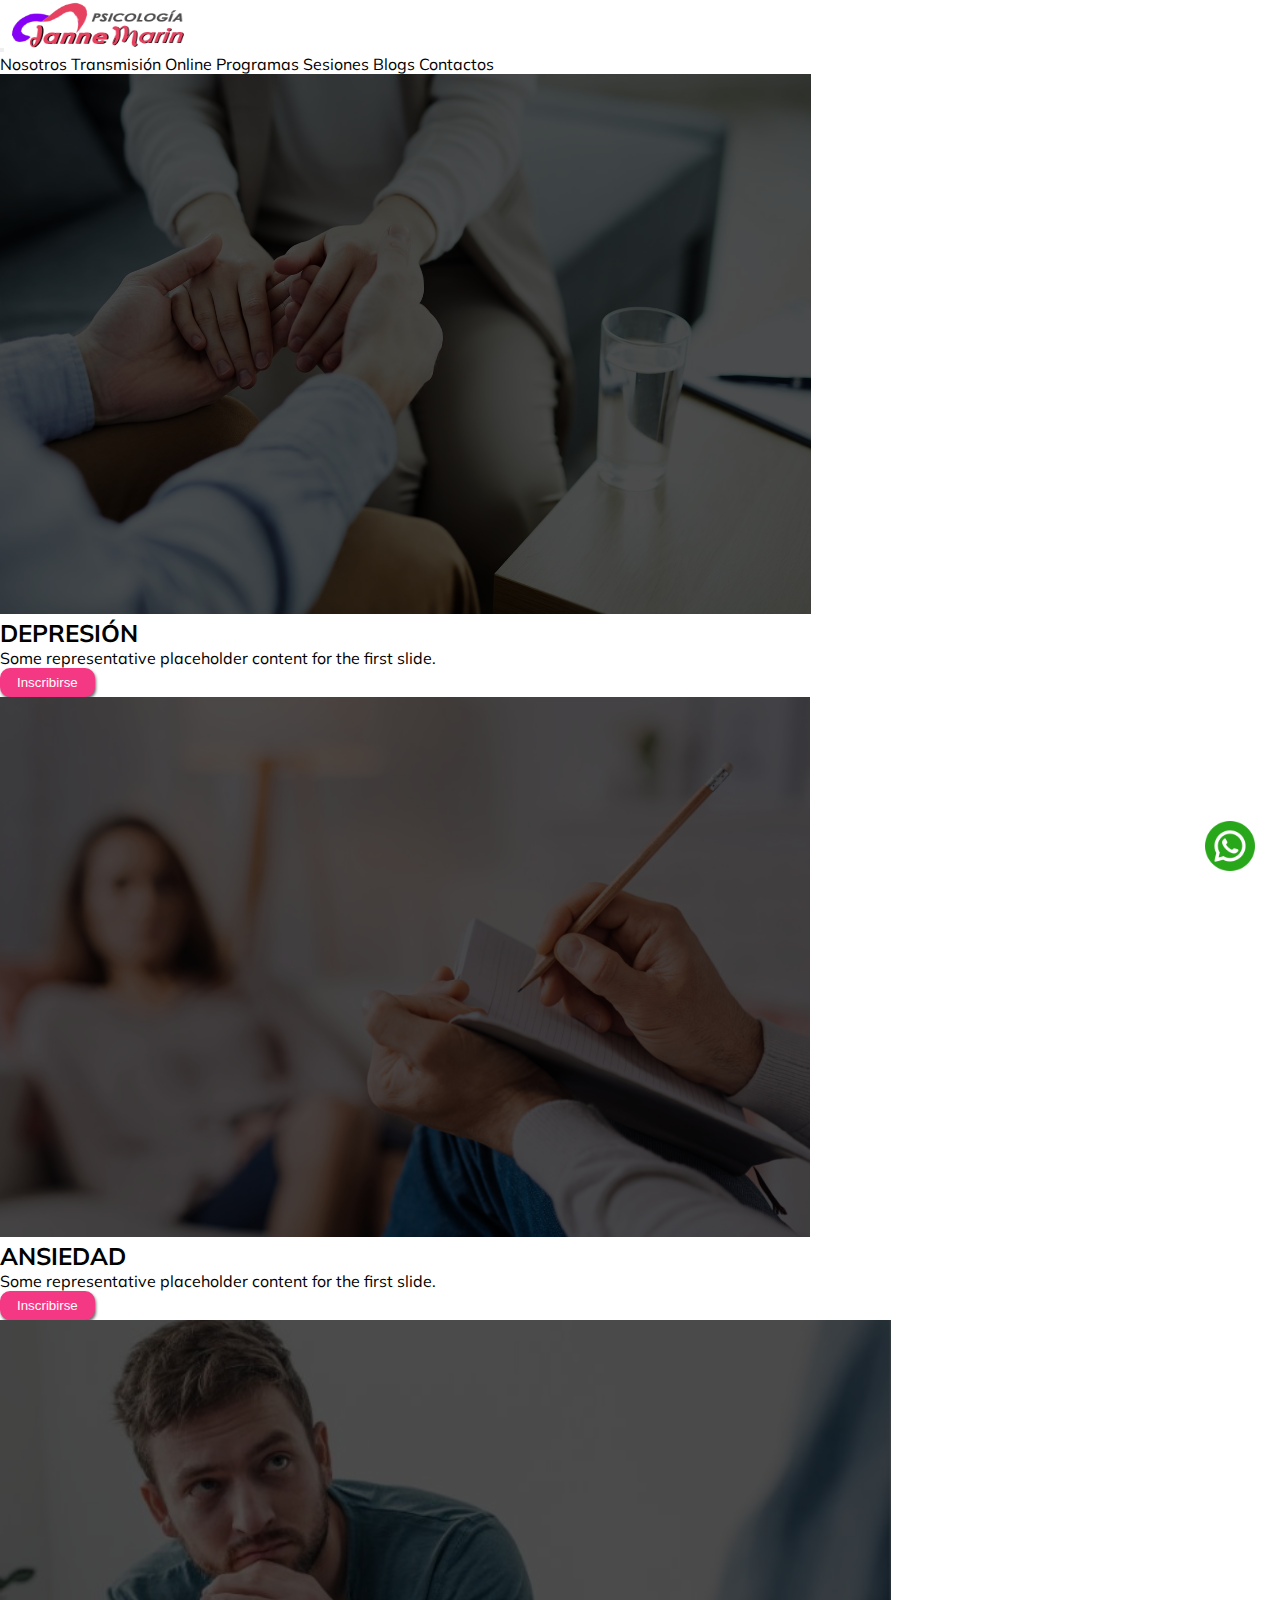
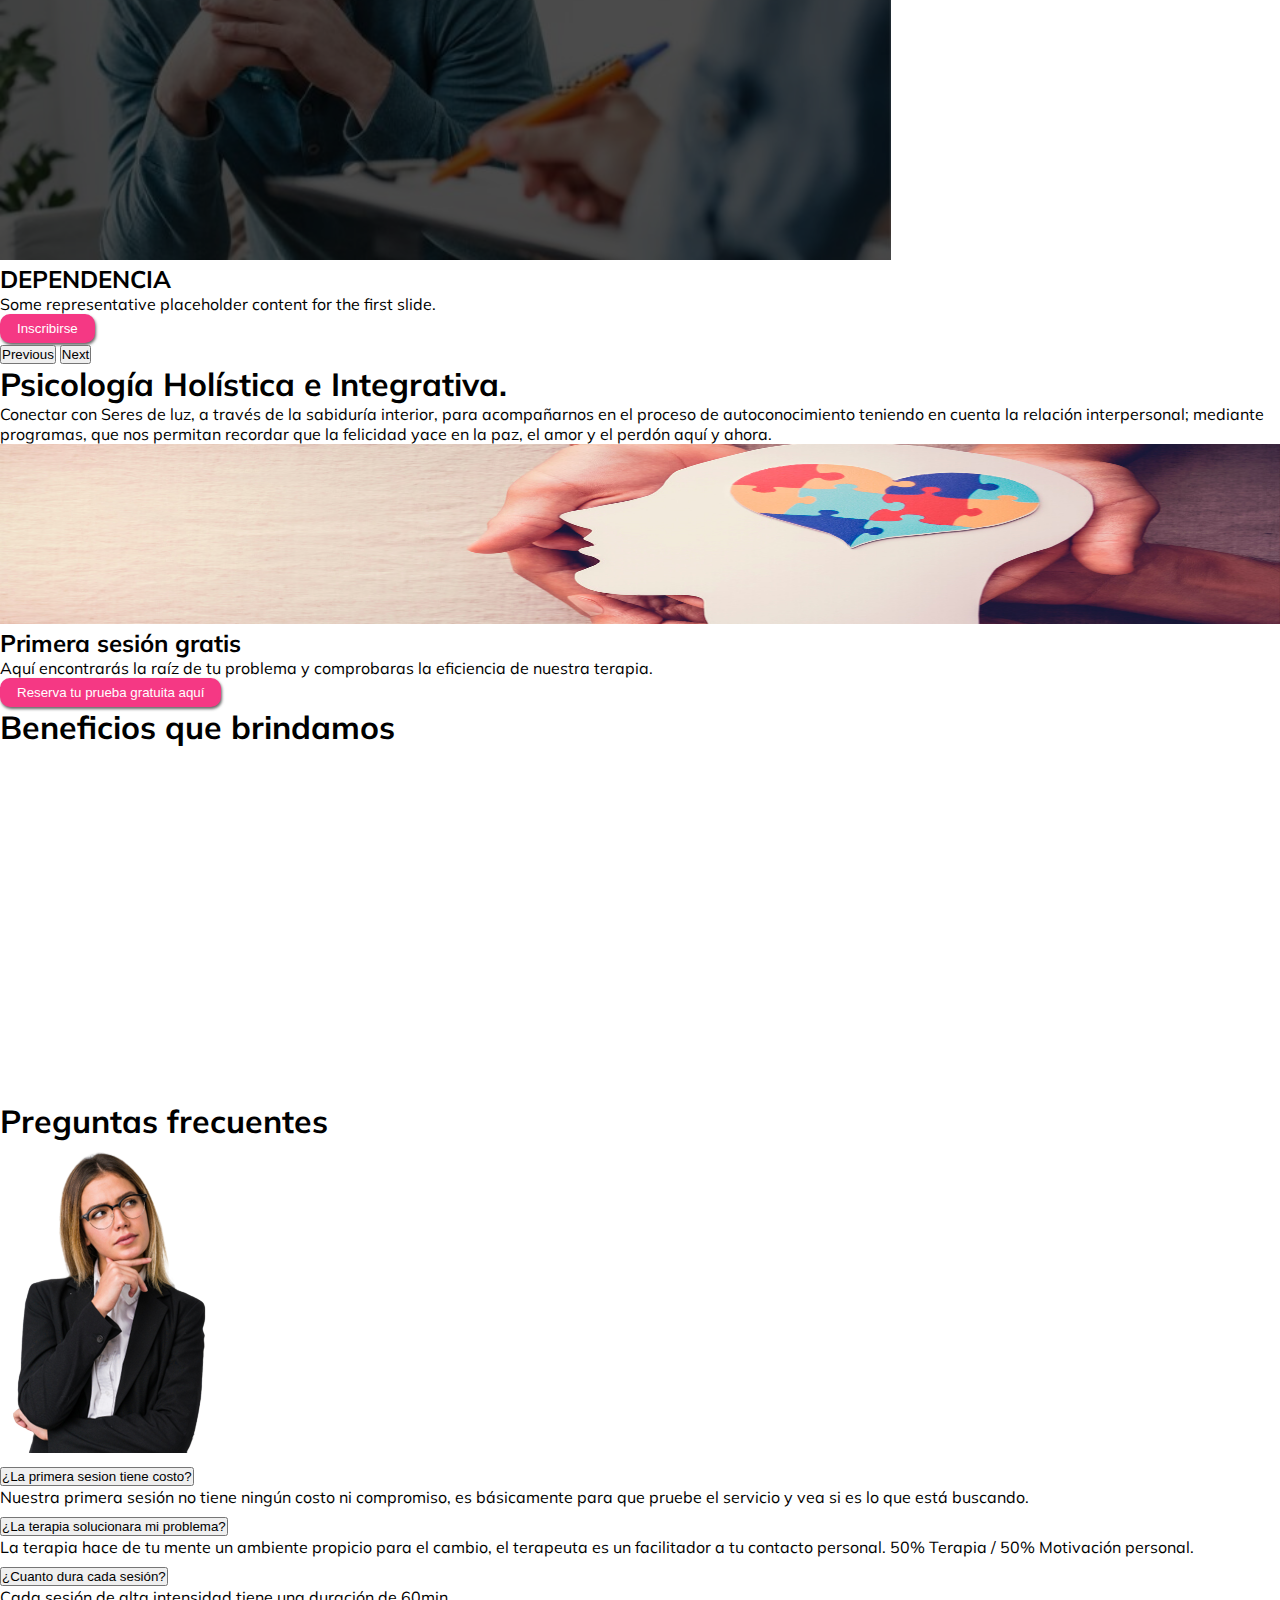
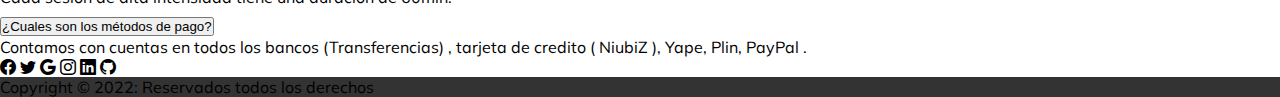
<file: index.html>
<!DOCTYPE html>
<html lang="en">

<head>
  <meta charset="UTF-8">
  <meta http-equiv="X-UA-Compatible" content="IE=edge">
  <meta name="viewport" content="width=device-width, initial-scale=1.0">
  <!--animacion-->
  <link href="https://unpkg.com/aos@2.3.1/dist/aos.css" rel="stylesheet">
  <!-- CSS only -->
  <link href="https://cdn.jsdelivr.net/npm/bootstrap@5.2.0/dist/css/bootstrap.min.css" rel="stylesheet"
    integrity="sha384-gH2yIJqKdNHPEq0n4Mqa/HGKIhSkIHeL5AyhkYV8i59U5AR6csBvApHHNl/vI1Bx" crossorigin="anonymous">
  <link rel="stylesheet" href="css/estilo.css">
  <link rel="preconnect" href="https://fonts.googleapis.com">
  <link rel="preconnect" href="https://fonts.gstatic.com" crossorigin>
  <link
    href="https://fonts.googleapis.com/css2?family=Gulzar&family=Mulish:ital,wght@0,200;0,300;0,400;0,800;1,400;1,600&display=swap"
    rel="stylesheet">

  <title>Psicología Holística</title>
</head>

<body>
  <!--Navegación-->
  <nav class="navbar navbar-expand-lg bg-light">
    <div class="container">
      <button class="navbar-toggler" type="button" data-bs-toggle="collapse" data-bs-target="#navbarTogglerDemo01"
        aria-controls="navbarTogglerDemo01" aria-expanded="false" aria-label="Toggle navigation">
        <span class="navbar-toggler-icon"></span> </button>

      <a class="navbar-brand" href="#">
        <img src="img/logo.png" alt="" width="30" height="50"></a>

      <div class="collapse navbar-collapse" id="navbarTogglerDemo01">
        <div class="navbar-nav d-flex">
          <a class="nav-link" aria-current="page" href="pages/nosotros.html">Nosotros</a>
          <a class="nav-link" href="pages/transmision.html">Transmisión Online</a>
          <a class="nav-link" href="pages/programas.html">Programas</a>
          <a class="nav-link" href="pages/sesiones.html">Sesiones</a>
          <a class="nav-link" href="pages/blog.html">Blogs</a>
          <a class="nav-link" href="pages/contactos.html">Contactos</a>
        </div>

      </div>
    </div>
  </nav>

  <!--Banner-->
  <div id="carouselExampleCaptions" class="carousel slide" data-bs-ride="carousel">

    <div class="carousel-inner">
      <div class="carousel-item active">
        <img src="img/psicologia.jpg" class="d-block w-100 " alt="...">
        <div class="carousel-caption">
          <h2 class="fw-bold">DEPRESIÓN</h2>
          <p>Some representative placeholder content for the first slide.</p>
          <form action="#"><button class="button">Inscribirse</button></form>
        </div>
      </div>
      <div class="carousel-item">
        <img src="img/psicologia02.jpg" class="d-block w-100" alt="...">
        <div class="carousel-caption">
          <h2 class="fw-bold">ANSIEDAD</h2>
          <p>Some representative placeholder content for the first slide.</p>
          <form action="#"><button class="button">Inscribirse</button></form>
        </div>
      </div>
      <div class="carousel-item">
        <img src="img/psicologia03.jpg" class="d-block w-100" alt="...">
        <div class="carousel-caption">
          <h2 class="fw-bold">DEPENDENCIA</h2>
          <p>Some representative placeholder content for the first slide.</p>
          <form action="#"><button class="button">Inscribirse</button></form>
        </div>
      </div>
    </div>
    <button class="carousel-control-prev" type="button" data-bs-target="#carouselExampleCaptions" data-bs-slide="prev">
      <span class="carousel-control-prev-icon" aria-hidden="true"></span>
      <span class="visually-hidden">Previous</span>
    </button>
    <button class="carousel-control-next" type="button" data-bs-target="#carouselExampleCaptions" data-bs-slide="next">
      <span class="carousel-control-next-icon" aria-hidden="true"></span>
      <span class="visually-hidden">Next</span>
    </button>
  </div>

  <!--Introduccion-->
  <section class="w-75 mx-auto text-center pt-5 " id="introduccion">
    <h1 class="pt-3 fs-2 border-top border-2">Psicología <span class="text-primary ">Holística e Integrativa.</span>
    </h1>
    <p class="p-3 fs-5">Conectar con Seres de luz, a través de la sabiduría interior, para acompañarnos en el proceso de
      autoconocimiento teniendo en cuenta la relación interpersonal; mediante programas, que nos permitan recordar que
      la felicidad yace en la paz, el amor y el perdón aquí y ahora.<span></span></p>
  </section>

  <!--Prueba gratis-->
  <section class="container-md" id="prueba_gratis">
    <div class="row">
      <div class="col-md text-center order-md-2">
        <img src="img/holistica.jpg" alt="holistica" width="100%" height="180">
      </div>
      <div class="col-md order-md-1">
        <h2 class="fs-3 ">Primera sesión <span class="text-primary">gratis</span></h2>
        <p class="fs-5">Aquí encontrarás la <span class="fw-bold">raíz</span> de tu <span
            class="fw-bold">problema</span> y comprobaras la <span class="fw-bold">eficiencia</span> de nuestra <span
            class="fw-bold">terapia.</span></p>
        <form action="#"><button class="button">Reserva tu prueba gratuita aquí</button></form>
      </div>

    </div>
  </section>

  <!--Beneficios-->
  <section class="container-fluid py-5 mt-5 bg-light">
    <div class="container-md">
      <h1 class="fs-3 pb-3"> <span class="text-primary">Beneficios</span> que brindamos</h1>
      <div class="row g-3">
        <div class="col-sm-12 col-md-6 col-xl-4 " data-aos="fade-up" data-aos-duration="800">
          <div class="bg-white p-3 rounded-4 h-100">
            <img src="img/iconos/disponible.png" class="mx-auto d-block py-4" alt="icono">
            <h2 class="fs-4">Disponibilidad inmediata</h2>
            <p class="fs-6">Contamos con una central de Whatsapp, que brinda respuesta inmediata. Además contamos con un
              Staff de más de 50 psicólogos disponibles para ti cuando lo requieras</p>

          </div>
        </div>
        <div class="col-sm-12 col-md-6 col-xl-4" data-aos="fade-up" data-aos-duration="1000">
          <div class="bg-white p-3 rounded-4 h-100">
            <img src="img/iconos/terapia.png" class="mx-auto d-block py-4" alt="icono">
            <h2 class="fs-4">Terapia de alta intensidd</h2>
            <p class="fs-6">Nuestra terapia es altamente efectiva desde la primera vez, por ello otorgamos una sesión de
              prueba gratuita para que usted mismo lo compruebe.</p>
          </div>
        </div>
        <div class="col-sm-12 col-md-6 col-xl-4" data-aos="fade-up" data-aos-duration="1200">
          <div class="bg-white p-3 rounded-4 h-100">
            <img src="img/iconos/confidencialidad.png" class="mx-auto d-block py-4" alt="icono">
            <h2 class="fs-4">Confidencialidad</h2>
            <p class="fs-6">Todo lo trabajado en terapia será estrictamente trabajado bajo los estandartes de
              confidencialidad terapéutica.</p>
          </div>
        </div>

      </div>
    </div>
  </section>

  <!--Preguntas Frecuentes-->
  <section class="container-md py-5 ">
    <h1 class="fs-3 pb-3"> <span class="text-primary">Preguntas</span> frecuentes</h1>
    <div class="row g-3 border border-light">
      <div class="col-ms-12 col-md-4 align-self-end ">
        <img class="mx-auto d-block" src="img/preguntas_frecuentes.png" alt="">
      </div>
      <div class="col-ms-12 col-md-8 ">
        <div class="accordion accordion-flush" id="accordionFlushExample">

          <div class="accordion-item">
            <h2 class="accordion-header" id="flush-headingOne">
              <button class="accordion-button collapsed" type="button" data-bs-toggle="collapse"
                data-bs-target="#flush-collapseOne" aria-expanded="false" aria-controls="flush-collapseOne">
                ¿La primera sesion tiene costo?
              </button>
            </h2>
            <div id="flush-collapseOne" class="accordion-collapse collapse" aria-labelledby="flush-headingOne"
              data-bs-parent="#accordionFlushExample">
              <div class="accordion-body">Nuestra primera sesión no tiene ningún costo ni compromiso, es básicamente
                para que pruebe el servicio y vea si es lo que está buscando.</div>
            </div>
          </div>

          <div class="accordion-item">
            <h2 class="accordion-header" id="flush-headingTwo">
              <button class="accordion-button collapsed" type="button" data-bs-toggle="collapse"
                data-bs-target="#flush-collapseTwo" aria-expanded="false" aria-controls="flush-collapseTwo">
                ¿La terapia solucionara mi problema?
              </button>
            </h2>
            <div id="flush-collapseTwo" class="accordion-collapse collapse" aria-labelledby="flush-headingTwo"
              data-bs-parent="#accordionFlushExample">
              <div class="accordion-body">La terapia hace de tu mente un ambiente propicio para el cambio, el terapeuta
                es un facilitador a tu contacto personal. 50% Terapia / 50% Motivación personal.</div>
            </div>
          </div>

          <div class="accordion-item">
            <h2 class="accordion-header" id="flush-headingThree">
              <button class="accordion-button collapsed" type="button" data-bs-toggle="collapse"
                data-bs-target="#flush-collapseThree" aria-expanded="false" aria-controls="flush-collapseThree">
                ¿Cuanto dura cada sesión?
              </button>
            </h2>
            <div id="flush-collapseThree" class="accordion-collapse collapse" aria-labelledby="flush-headingThree"
              data-bs-parent="#accordionFlushExample">
              <div class="accordion-body">Cada sesión de alta intensidad tiene una duración de 60min.</div>
            </div>
          </div>

          <div class="accordion-item">
            <h2 class="accordion-header" id="flush-headingFour">
              <button class="accordion-button collapsed" type="button" data-bs-toggle="collapse"
                data-bs-target="#flush-collapseFour" aria-expanded="false" aria-controls="flush-collapseFour">
                ¿Cuales son los métodos de pago?
              </button>
            </h2>
            <div id="flush-collapseFour" class="accordion-collapse collapse" aria-labelledby="flush-headingFour"
              data-bs-parent="#accordionFlushExample">
              <div class="accordion-body ">Contamos con cuentas en todos los bancos (Transferencias) , tarjeta de
                credito
                ( NiubiZ ), <span class="fw-bold"> Yape</span>, <span class="fw-bold"> Plin</span>, <span
                  class="fw-bold">PayPal</span> .</div>
            </div>
          </div>
        </div>
      </div>
    </div>
  </section>

  <!--Boton de Whatsapp-->
  <div id="whatsapp">
    <a href="https://web.whatsapp.com/" target="_blank"> <img src="img/iconos/whatsapp.png" alt=""></a>
  </div>

  <!--Footer-->
  <footer class=" bd-dark text-center text-white bg-light">
    <!-- Grid container -->
    <div class="container pt-4 ">
      <!-- Section: Social media -->
      <section class="mb-4 ">
        <!-- Facebook -->
        <a class="btn btn-link btn-floating btn-lg text-dark m-1" href="#!" role="button"
          data-mdb-ripple-color="dark"><i class="bi bi-facebook"></i></a>

        <!-- Twitter -->
        <a class="btn btn-link btn-floating btn-lg text-dark m-1" href="#!" role="button"
          data-mdb-ripple-color="dark"><i class="bi bi-twitter"></i></a>

        <!-- Google -->
        <a class="btn btn-link btn-floating btn-lg text-dark m-1" href="#!" role="button"
          data-mdb-ripple-color="dark"><i class="bi bi-google"></i></a>

        <!-- Instagram -->
        <a class="btn btn-link btn-floating btn-lg text-dark m-1" href="#!" role="button"
          data-mdb-ripple-color="dark"><i class="bi bi-instagram"></i></a>

        <!-- Linkedin -->
        <a class="btn btn-link btn-floating btn-lg text-dark m-1" href="#!" role="button"
          data-mdb-ripple-color="dark"><i class="bi bi-linkedin"></i></a>
        <!-- Github -->
        <a class="btn btn-link btn-floating btn-lg text-dark m-1" href="#!" role="button"
          data-mdb-ripple-color="dark"><i class="bi bi-github"></i></a>
      </section>
      <!-- Section: Social media -->
    </div>
    <!-- Grid container -->

    <!-- Copyright -->
    <div class="text-center text-white p-3" style="background-color: rgba(0, 0, 0, 0.8);">
      Copyright © 2022:
      <a class="text-white" href="#">Reservados todos los derechos</a>
    </div>
    <!-- Copyright -->
  </footer>

  <!-- JavaScript Bundle with Popper -->
  <script src="https://cdn.jsdelivr.net/npm/bootstrap@5.2.0/dist/js/bootstrap.bundle.min.js"
    integrity="sha384-A3rJD856KowSb7dwlZdYEkO39Gagi7vIsF0jrRAoQmDKKtQBHUuLZ9AsSv4jD4Xa"
    crossorigin="anonymous"></script>
  <script src="https://unpkg.com/aos@2.3.1/dist/aos.js"></script>
  <script>
    AOS.init();
  </script>
</body>

</html>
</file>
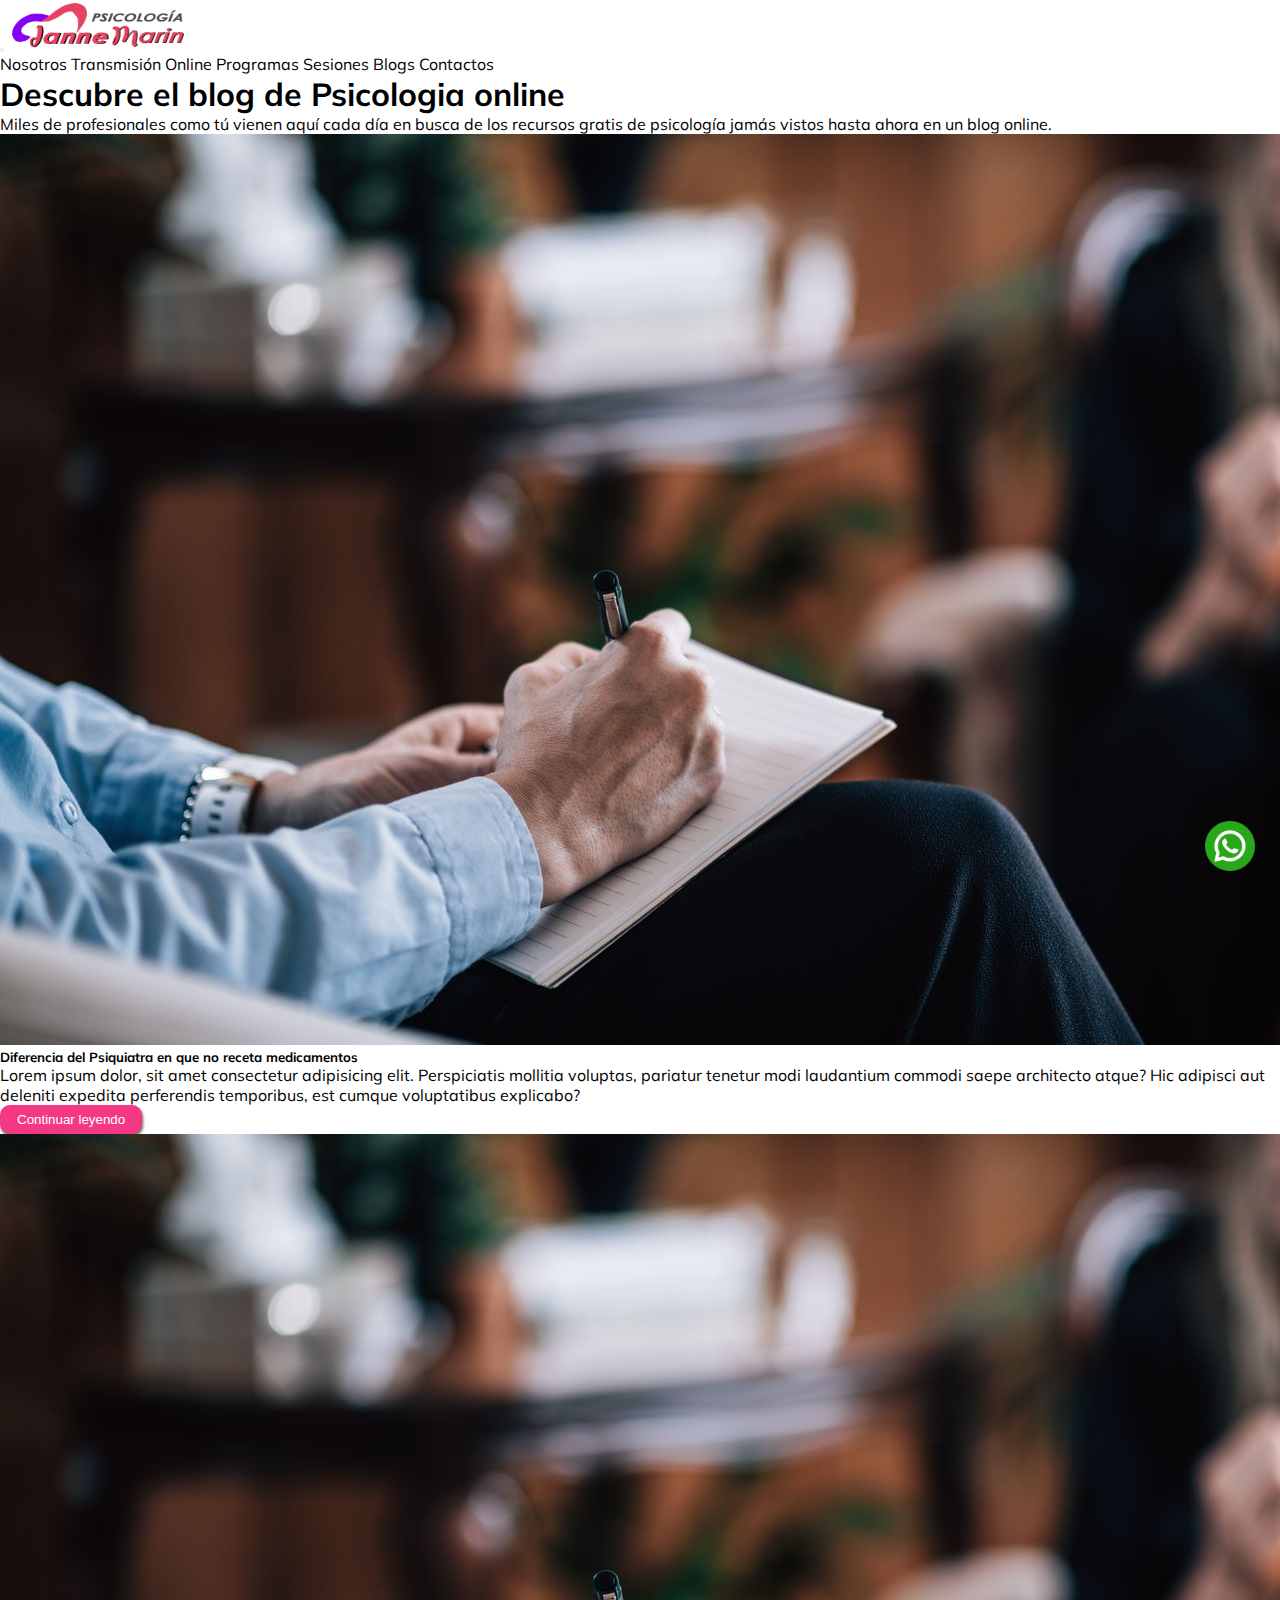
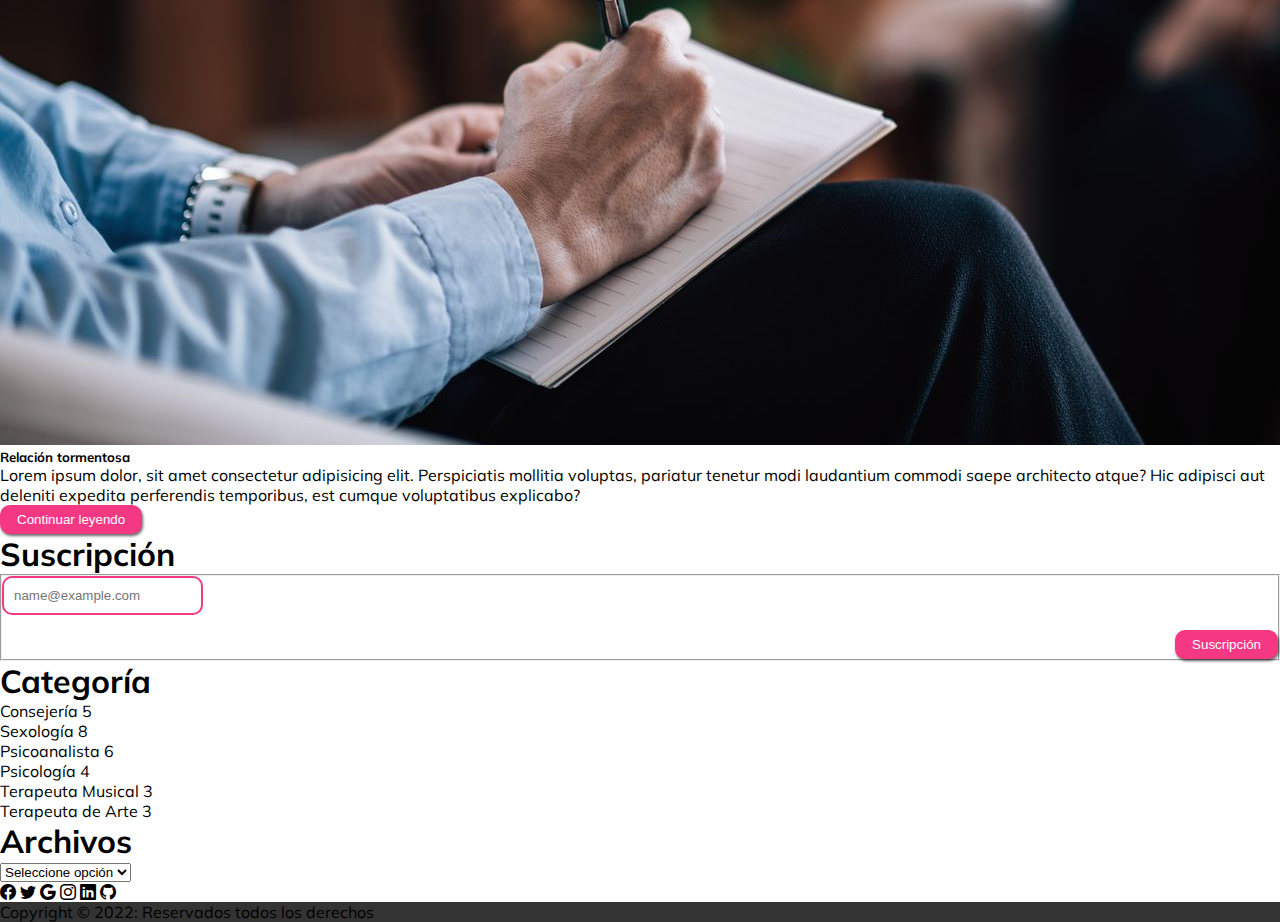
<file: pages/blog.html>
<!DOCTYPE html>
<html lang="en">

<head>
  <meta charset="UTF-8">
  <meta http-equiv="X-UA-Compatible" content="IE=edge">
  <meta name="viewport" content="width=device-width, initial-scale=1.0">
  <!-- CSS only -->
  <link href="https://cdn.jsdelivr.net/npm/bootstrap@5.2.0/dist/css/bootstrap.min.css" rel="stylesheet"
    integrity="sha384-gH2yIJqKdNHPEq0n4Mqa/HGKIhSkIHeL5AyhkYV8i59U5AR6csBvApHHNl/vI1Bx" crossorigin="anonymous">
  <link rel="stylesheet" href="../css/estilo.css">
  <link rel="preconnect" href="https://fonts.googleapis.com">
  <link rel="preconnect" href="https://fonts.gstatic.com" crossorigin>
  <link
    href="https://fonts.googleapis.com/css2?family=Gulzar&family=Mulish:ital,wght@0,200;0,300;0,400;0,800;1,400;1,600&display=swap"
    rel="stylesheet">
  <title>Psicología Holística</title>
</head>

<body>
  <!--Navegación-->
  <nav class="navbar navbar-expand-lg bg-light">
    <div class="container">
      <button class="navbar-toggler" type="button" data-bs-toggle="collapse" data-bs-target="#navbarTogglerDemo01"
        aria-controls="navbarTogglerDemo01" aria-expanded="false" aria-label="Toggle navigation">
        <span class="navbar-toggler-icon"></span> </button>

      <a class="navbar-brand" href="../index.html">
        <img src="../img/logo.png" alt="" width="30" height="50"></a>

      <div class="collapse navbar-collapse" id="navbarTogglerDemo01">
        <div class="navbar-nav d-flex">
          <a class="nav-link" aria-current="page" href="nosotros.html">Nosotros</a>
          <a class="nav-link" href="transmision.html">Transmisión Online</a>
          <a class="nav-link" href="programas.html">Programas</a>
          <a class="nav-link" href="sesiones.html">Sesiones</a>
          <a class="nav-link" href="blog.html">Blogs</a>
          <a class="nav-link" href="contactos.html">Contactos</a>
        </div>

      </div>
    </div>
  </nav>

  <!--Seccion de Blog-->
  <div class="container-md pt-5">
    <div class="w-75 mx-auto text-center" id="blogger">
      <h1 class="fs-3"> Descubre el blog de <span class="text-primary">Psicologia</span> online</h1>
      <p class="p-3 fs-5">Miles de profesionales como tú vienen aquí cada día en busca de los recursos gratis de
        psicología jamás vistos hasta ahora en un blog online.</p>
    </div>
    <div class="row g-5">
      <div class="col-sm-12 col-lg-8 ">
        <!--Blogs-->
        <div class="card p-3 mb-4">
          <img src="../img/terapia.jpg" class="card-img-top" alt="Blog01">
          <div class="card-body">
            <h5 class="card-title">Diferencia del Psiquiatra en que no receta medicamentos</h5>
            <p class="card-text">Lorem ipsum dolor, sit amet consectetur adipisicing elit. Perspiciatis mollitia
              voluptas, pariatur tenetur modi laudantium commodi saepe architecto atque? Hic adipisci aut deleniti
              expedita perferendis temporibus, est cumque voluptatibus explicabo?</p>
            <form action="#"><button class="button">Continuar leyendo</button></form>
          </div>
        </div>
        <!--Blogs-->
        <div class="card p-3 mb-4">
          <img src="../img/terapia.jpg" class="card-img-top" alt="Blog01">
          <div class="card-body">
            <h5 class="card-title">Relación tormentosa</h5>
            <p class="card-text">Lorem ipsum dolor, sit amet consectetur adipisicing elit. Perspiciatis mollitia
              voluptas, pariatur tenetur modi laudantium commodi saepe architecto atque? Hic adipisci aut deleniti
              expedita perferendis temporibus, est cumque voluptatibus explicabo?</p>
            <form action="#"><button class="button">Continuar leyendo</button></form>
          </div>
        </div>
      </div>

      <!--Suscripción-->
      <div class="col-sm-12 col-lg-4 bg-light mb-4">
        <div class="w-100 p-3">
          <h1 class="fs-2">Suscripción</h1>
          <form action="">
            <fieldset>
              <div class="mb-3">
                <input type="email" class="form-control" id="exampleFormControlInput1" placeholder="name@example.com">
                <div class="transmitir_boton">
                  <button class="button">Suscripción</button>
                </div>
              </div>
            </fieldset>
          </form>
          <h1 class="fs-2">Categoría</h1>
          <ul class="list-group">
            <li class="list-group-item d-flex justify-content-between">Consejería <span
                class="badge bg-primary rounded-pill">5</span></li>
            <li class="list-group-item d-flex justify-content-between">Sexología <span
                class="badge bg-primary rounded-pill">8</span></li>
            <li class="list-group-item d-flex justify-content-between">Psicoanalista <span
                class="badge bg-primary rounded-pill">6</span></li>
            <li class="list-group-item d-flex justify-content-between">Psicología <span
                class="badge bg-primary rounded-pill">4</span></li>
            <li class="list-group-item d-flex justify-content-between">Terapeuta Musical <span
                class="badge bg-primary rounded-pill">3</span></li>
            <li class="list-group-item d-flex justify-content-between">Terapeuta de Arte <span
                class="badge bg-primary rounded-pill">3</span></li>
          </ul>
          <h1 class="fs-2 pt-3">Archivos</h1>
          <select class="form-select" aria-label="Default select example">
            <option selected>Seleccione opción</option>
            <option value="1">Auto ayuda</option>
            <option value="2">Terapeuta</option>
            <option value="3">Psicoanalista</option>
          </select>
        </div>

      </div>

    </div>
  </div>

  <!--Boton de Whatsapp-->
  <div id="whatsapp">
    <a href="https://web.whatsapp.com/" target="_blank"> <img src="../img/iconos/whatsapp.png" alt=""></a>
  </div>

  <!--Footer-->
  <footer class=" bd-dark text-center text-white bg-light">
    <!-- Grid container -->
    <div class="container pt-4 ">
      <!-- Section: Social media -->
      <section class="mb-4 ">
        <!-- Facebook -->
        <a class="btn btn-link btn-floating btn-lg text-dark m-1" href="#!" role="button"
          data-mdb-ripple-color="dark"><i class="bi bi-facebook"></i></a>

        <!-- Twitter -->
        <a class="btn btn-link btn-floating btn-lg text-dark m-1" href="#!" role="button"
          data-mdb-ripple-color="dark"><i class="bi bi-twitter"></i></a>

        <!-- Google -->
        <a class="btn btn-link btn-floating btn-lg text-dark m-1" href="#!" role="button"
          data-mdb-ripple-color="dark"><i class="bi bi-google"></i></a>

        <!-- Instagram -->
        <a class="btn btn-link btn-floating btn-lg text-dark m-1" href="#!" role="button"
          data-mdb-ripple-color="dark"><i class="bi bi-instagram"></i></a>

        <!-- Linkedin -->
        <a class="btn btn-link btn-floating btn-lg text-dark m-1" href="#!" role="button"
          data-mdb-ripple-color="dark"><i class="bi bi-linkedin"></i></a>
        <!-- Github -->
        <a class="btn btn-link btn-floating btn-lg text-dark m-1" href="#!" role="button"
          data-mdb-ripple-color="dark"><i class="bi bi-github"></i></a>
      </section>
      <!-- Section: Social media -->
    </div>
    <!-- Grid container -->

    <!-- Copyright -->
    <div class="text-center text-white p-3" style="background-color: rgba(0, 0, 0, 0.8);">
      Copyright © 2022:
      <a class="text-white" href="#">Reservados todos los derechos</a>
    </div>
    <!-- Copyright -->
  </footer>

  <script src="https://cdn.jsdelivr.net/npm/bootstrap@5.2.0/dist/js/bootstrap.bundle.min.js"
    integrity="sha384-A3rJD856KowSb7dwlZdYEkO39Gagi7vIsF0jrRAoQmDKKtQBHUuLZ9AsSv4jD4Xa"
    crossorigin="anonymous"></script>

  <script>
    AOS.init();
  </script>

</body>

</html>
</file>
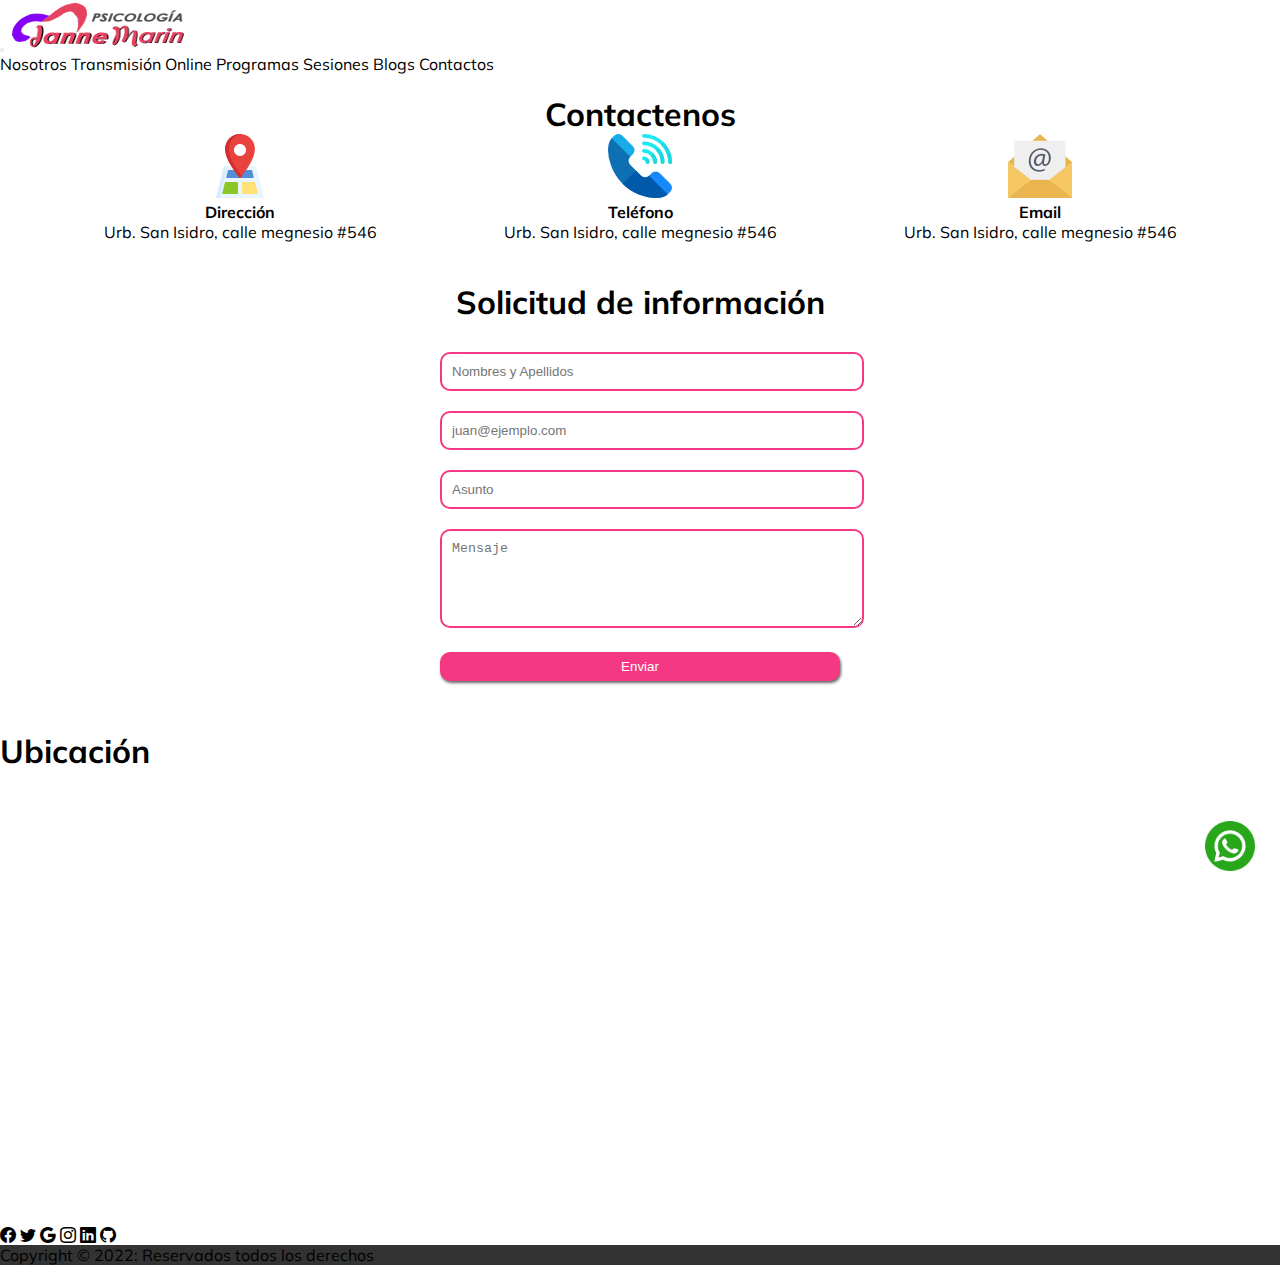
<file: pages/contactos.html>
<!DOCTYPE html>
<html lang="en">

<head>
  <meta charset="UTF-8">
  <meta http-equiv="X-UA-Compatible" content="IE=edge">
  <meta name="viewport" content="width=device-width, initial-scale=1.0">
  <!-- CSS only -->
  <link href="https://cdn.jsdelivr.net/npm/bootstrap@5.2.0/dist/css/bootstrap.min.css" rel="stylesheet"
    integrity="sha384-gH2yIJqKdNHPEq0n4Mqa/HGKIhSkIHeL5AyhkYV8i59U5AR6csBvApHHNl/vI1Bx" crossorigin="anonymous">
  <link rel="stylesheet" href="../css/estilo.css">
  <link rel="preconnect" href="https://fonts.googleapis.com">
  <link rel="preconnect" href="https://fonts.gstatic.com" crossorigin>
  <link
    href="https://fonts.googleapis.com/css2?family=Gulzar&family=Mulish:ital,wght@0,200;0,300;0,400;0,800;1,400;1,600&display=swap"
    rel="stylesheet">
  <title>Psicología Holística</title>
</head>

<body>
  <!--Navegación-->
  <nav class="navbar navbar-expand-lg bg-light">
    <div class="container">
      <button class="navbar-toggler" type="button" data-bs-toggle="collapse" data-bs-target="#navbarTogglerDemo01"
        aria-controls="navbarTogglerDemo01" aria-expanded="false" aria-label="Toggle navigation">
        <span class="navbar-toggler-icon"></span> </button>

      <a class="navbar-brand" href="../index.html">
        <img src="../img/logo.png" alt="" width="30" height="50"></a>

      <div class="collapse navbar-collapse" id="navbarTogglerDemo01">
        <div class="navbar-nav d-flex">
          <a class="nav-link" aria-current="page" href="nosotros.html">Nosotros</a>
          <a class="nav-link" href="transmision.html">Transmisión Online</a>
          <a class="nav-link" href="programas.html">Programas</a>
          <a class="nav-link" href="sesiones.html">Sesiones</a>
          <a class="nav-link" href="blog.html">Blogs</a>
          <a class="nav-link" href="contactos.html">Contactos</a>
        </div>

      </div>
    </div>
  </nav>

  <!--Iconos de contactos-->
  <section id="contactos">
    <!--contactenos-->
    <div class="contenedor">
      <h1 class="fs-3 p-3">Contactenos</h1>
      <div class="cuadros">
        <!--iconos de contactos-->
        <div>
          <img src="../img/iconos/ubicacion.png" alt="icono">
          <h4>Dirección</h4>
          <p>Urb. San Isidro, calle megnesio #546</p>
        </div>
        <div>
          <img src="../img/iconos/telefono.png" alt="icono">
          <h4>Teléfono</h4>
          <p>Urb. San Isidro, calle megnesio #546</p>
        </div>
        <div>
          <img src="../img/iconos/email.png" alt="icono">
          <h4>Email</h4>
          <p>Urb. San Isidro, calle megnesio #546</p>
        </div>
      </div>
    </div>
  </section>

  <!--Cotactos-->
  <section id="contactos" class="container-md">
    <!--Formularios-->
    <div class="contenedor">
      <h1>Solicitud de información</h1>
      <form action="">

        <input type="text" placeholder="Nombres y Apellidos" id="nom_ape">

        <input type="email" placeholder="juan@ejemplo.com" id="e-mail">

        <input type="text" placeholder="Asunto" id="asunto">

        <textarea id="men" placeholder="Mensaje" cols="35" rows="5"></textarea>

        <input class="button" type="submit" value="Enviar">

      </form>
    </div>
  </section>

  <!--Ubicación-->
  <section class="container-md mt5 p-5">
    <h1 class="fs-3 ">Ubicación</h1>
    <div class="ratio ratio-21x9">
      <iframe
        src="https://www.google.com/maps/embed?pb=!1m18!1m12!1m3!1d830.3970132454042!2d-79.04372874775864!3d-8.095757176047185!2m3!1f0!2f0!3f0!3m2!1i1024!2i768!4f13.1!3m3!1m2!1s0x91ad3dbf8d088707%3A0xdec4909bea2055ad!2sMagnesio%20351%2C%20Trujillo%2013011!5e0!3m2!1ses!2spe!4v1656652216055!5m2!1ses!2spe"
        width="100%" height="450" style="border:0;" allowfullscreen="" loading="lazy"
        referrerpolicy="no-referrer-when-downgrade"></iframe>
    </div>
  </section>

  <!--Boton de Whatsapp-->
  <div id="whatsapp">
    <a href="https://web.whatsapp.com/" target="_blank"> <img src="../img/iconos/whatsapp.png" alt=""></a>
  </div>

  <!--Boton de Whatsapp-->
  <footer class=" bd-dark text-center text-white bg-light">
    <!-- Grid container -->
    <div class="container pt-4 ">
      <!-- Section: Social media -->
      <section class="mb-4 ">
        <!-- Facebook -->
        <a class="btn btn-link btn-floating btn-lg text-dark m-1" href="#!" role="button"
          data-mdb-ripple-color="dark"><i class="bi bi-facebook"></i></a>

        <!-- Twitter -->
        <a class="btn btn-link btn-floating btn-lg text-dark m-1" href="#!" role="button"
          data-mdb-ripple-color="dark"><i class="bi bi-twitter"></i></a>

        <!-- Google -->
        <a class="btn btn-link btn-floating btn-lg text-dark m-1" href="#!" role="button"
          data-mdb-ripple-color="dark"><i class="bi bi-google"></i></a>

        <!-- Instagram -->
        <a class="btn btn-link btn-floating btn-lg text-dark m-1" href="#!" role="button"
          data-mdb-ripple-color="dark"><i class="bi bi-instagram"></i></a>

        <!-- Linkedin -->
        <a class="btn btn-link btn-floating btn-lg text-dark m-1" href="#!" role="button"
          data-mdb-ripple-color="dark"><i class="bi bi-linkedin"></i></a>
        <!-- Github -->
        <a class="btn btn-link btn-floating btn-lg text-dark m-1" href="#!" role="button"
          data-mdb-ripple-color="dark"><i class="bi bi-github"></i></a>
      </section>
      <!-- Section: Social media -->
    </div>
    <!-- Grid container -->

    <!-- Copyright -->
    <div class="text-center text-white p-3" style="background-color: rgba(0, 0, 0, 0.8);">
      Copyright © 2022:
      <a class="text-white" href="#">Reservados todos los derechos</a>
    </div>
    <!-- Copyright -->
  </footer>

  <script src="https://cdn.jsdelivr.net/npm/bootstrap@5.2.0/dist/js/bootstrap.bundle.min.js"
    integrity="sha384-A3rJD856KowSb7dwlZdYEkO39Gagi7vIsF0jrRAoQmDKKtQBHUuLZ9AsSv4jD4Xa"
    crossorigin="anonymous"></script>

  <script>
    AOS.init();
  </script>

</body>

</html>
</file>
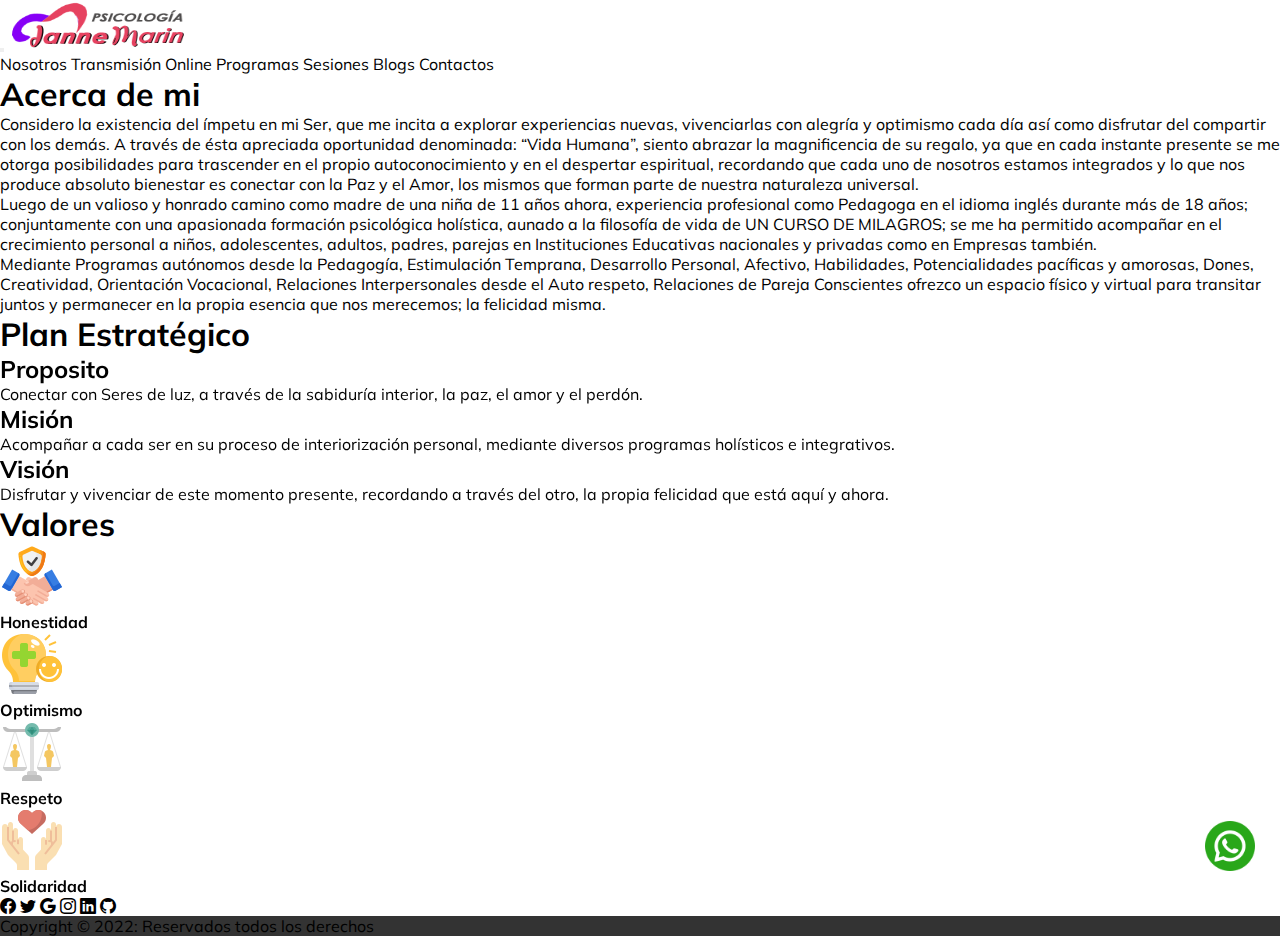
<file: pages/nosotros.html>
<!DOCTYPE html>
<html lang="en">
<head>
  <meta charset="UTF-8">
  <meta http-equiv="X-UA-Compatible" content="IE=edge">
  <meta name="viewport" content="width=device-width, initial-scale=1.0">
  <!--animacion-->
  <link href="https://unpkg.com/aos@2.3.1/dist/aos.css" rel="stylesheet">
  <!-- CSS only -->
  <link href="https://cdn.jsdelivr.net/npm/bootstrap@5.2.0/dist/css/bootstrap.min.css" rel="stylesheet"
    integrity="sha384-gH2yIJqKdNHPEq0n4Mqa/HGKIhSkIHeL5AyhkYV8i59U5AR6csBvApHHNl/vI1Bx" crossorigin="anonymous">
  <link rel="stylesheet" href="../css/estilo.css">
  <link rel="preconnect" href="https://fonts.googleapis.com">
  <link rel="preconnect" href="https://fonts.gstatic.com" crossorigin>
  <link
    href="https://fonts.googleapis.com/css2?family=Gulzar&family=Mulish:ital,wght@0,200;0,300;0,400;0,800;1,400;1,600&display=swap"
    rel="stylesheet">
  <title>Psicología Holística</title>
</head>

<body>
  <!--Navegación-->
  <nav class="navbar navbar-expand-lg bg-light">
    <div class="container">
      <button class="navbar-toggler" type="button" data-bs-toggle="collapse" data-bs-target="#navbarTogglerDemo01"
        aria-controls="navbarTogglerDemo01" aria-expanded="false" aria-label="Toggle navigation">
        <span class="navbar-toggler-icon"></span> </button>

      <a class="navbar-brand" href="../index.html">
        <img src="../img/logo.png" alt="" width="30" height="50"></a>

      <div class="collapse navbar-collapse" id="navbarTogglerDemo01">
        <div class="navbar-nav d-flex">
          <a class="nav-link" aria-current="page" href="nosotros.html">Nosotros</a>
          <a class="nav-link" href="transmision.html">Transmisión Online</a>
          <a class="nav-link" href="programas.html">Programas</a>
          <a class="nav-link" href="sesiones.html">Sesiones</a>
          <a class="nav-link" href="blog.html">Blogs</a>
          <a class="nav-link" href="contactos.html">Contactos</a>
        </div>

      </div>
    </div>
  </nav>

  <!--Nosotros-->
  <section class="container-md pt-5">
    <!---->
    <h1 class="fs-3 pt-3">Acerca de mi</h1>
    <div>
      <p class="fs-6">Considero la existencia del ímpetu en mi Ser, que me incita a explorar experiencias nuevas,
        vivenciarlas con alegría y optimismo cada día así como disfrutar del compartir con los demás. A través de ésta
        apreciada oportunidad denominada: “Vida Humana”, siento abrazar la magnificencia de su regalo, ya que en cada
        instante presente se me otorga posibilidades para trascender en el propio autoconocimiento y en el despertar
        espiritual, recordando que cada uno de nosotros estamos integrados y lo que nos produce absoluto bienestar es
        conectar con la Paz y el Amor, los mismos que forman parte de nuestra naturaleza universal.</p>
      <p class="fs-6">Luego de un valioso y honrado camino como madre de una niña de 11 años ahora, experiencia
        profesional como Pedagoga en el idioma inglés durante más de 18 años; conjuntamente con una apasionada formación
        psicológica holística, aunado a la filosofía de vida de UN CURSO DE MILAGROS; se me ha permitido acompañar en el
        crecimiento personal a niños, adolescentes, adultos, padres, parejas en Instituciones Educativas nacionales y
        privadas como en Empresas también.</p>
      <p class="fs-6">Mediante Programas autónomos desde la Pedagogía, Estimulación Temprana, Desarrollo Personal,
        Afectivo, Habilidades, Potencialidades pacíficas y amorosas, Dones, Creatividad, Orientación Vocacional,
        Relaciones Interpersonales desde el Auto respeto, Relaciones de Pareja Conscientes ofrezco un espacio físico y
        virtual para transitar juntos y permanecer en la propia esencia que nos merecemos; la felicidad misma.</p>
    </div>
  </section>

  <!--Plan Estratégico-->
  <section class="container-md pt-5">
    <h1 class="fs-3 pt-3">Plan Estratégico</h1>
    <div class="row g-3">
      <div class="col-sm-12 col-md-6 col-xl-4" data-aos="fade-up" data-aos-duration="800">
        <div class="bg-light p-3  h-100">
          <h2 class="fs-4">Proposito</h2>
          <p class="fs-6">Conectar con Seres de luz, a través de la sabiduría interior, la paz, el amor y el perdón.</p>
        </div>
      </div>
      <div class="col-sm-12 col-md-6 col-xl-4 " data-aos="fade-up" data-aos-duration="1000">
        <div class="bg-light p-3  h-100">
          <h2 class="fs-4">Misión</h2>
          <p class="fs-6">Acompañar a cada ser en su proceso de interiorización personal, mediante diversos programas
            holísticos e integrativos.</p>
        </div>
      </div>
      <div class="col-sm-12 col-md-6 col-xl-4" data-aos="fade-up" data-aos-duration="1200">
        <div class="bg-light p-3  h-100">
          <h2 class="fs-4">Visión</h2>
          <p class="fs-6">Disfrutar y vivenciar de este momento presente, recordando a través del otro, la propia
            felicidad que está aquí y ahora.</p>
        </div>
      </div>

    </div>
  </section>

  <!--Valores-->
  <Section class="container-md my-5">
    <h1 class="fs-3 pt-3">Valores</h1>
    <div class="row g-3">
      <div class="col-xs-12 col-md-6 col-lg-3 text-center">
        <div class="p-3 bg-light " data-aos="fade-up" data-aos-duration="600">
          <img src="../img/iconos/honestidad.png" alt="icono">
          <h4>Honestidad</h4>
        </div>
      </div>
      <div class="col-xs-12 col-md-6 col-lg-3 text-center">
        <div class="p-3 bg-light " data-aos="fade-up" data-aos-duration="1000">
          <img src="../img/iconos/optimismo.png" alt="icono">
          <h4>Optimismo</h4>
        </div>
      </div>
      <div class="col-xs-12 col-md-6 col-lg-3 text-center">
        <div class="p-3 bg-light " data-aos="fade-up" data-aos-duration="1400">
          <img src="../img/iconos/respeto.png" alt="icono">
          <h4>Respeto</h4>
        </div>
      </div>
      <div class="col-xs-12 col-md-6 col-lg-3 text-center">
        <div class="p-3 bg-light " data-aos="fade-up" data-aos-duration="1800">
          <img src="../img/iconos/solidaridad.png" alt="icono">
          <h4>Solidaridad</h4>
        </div>
      </div>

    </div>
  </Section>

  <!--Boton de Whatsapp-->
  <div id="whatsapp">
    <a href="https://web.whatsapp.com/" target="_blank"> <img src="../img/iconos/whatsapp.png" alt=""></a>
  </div>


  <!--Footer-->
  <footer class=" bd-dark text-center text-white bg-light">
    <!-- Grid container -->
    <div class="container pt-4 ">
      <!-- Section: Social media -->
      <section class="mb-4 ">
        <!-- Facebook -->
        <a class="btn btn-link btn-floating btn-lg text-dark m-1" href="#!" role="button"
          data-mdb-ripple-color="dark"><i class="bi bi-facebook"></i></a>

        <!-- Twitter -->
        <a class="btn btn-link btn-floating btn-lg text-dark m-1" href="#!" role="button"
          data-mdb-ripple-color="dark"><i class="bi bi-twitter"></i></a>

        <!-- Google -->
        <a class="btn btn-link btn-floating btn-lg text-dark m-1" href="#!" role="button"
          data-mdb-ripple-color="dark"><i class="bi bi-google"></i></a>

        <!-- Instagram -->
        <a class="btn btn-link btn-floating btn-lg text-dark m-1" href="#!" role="button"
          data-mdb-ripple-color="dark"><i class="bi bi-instagram"></i></a>

        <!-- Linkedin -->
        <a class="btn btn-link btn-floating btn-lg text-dark m-1" href="#!" role="button"
          data-mdb-ripple-color="dark"><i class="bi bi-linkedin"></i></a>
        <!-- Github -->
        <a class="btn btn-link btn-floating btn-lg text-dark m-1" href="#!" role="button"
          data-mdb-ripple-color="dark"><i class="bi bi-github"></i></a>
      </section>
      <!-- Section: Social media -->
    </div>
    <!-- Grid container -->

    <!-- Copyright -->
    <div class="text-center text-white p-3" style="background-color: rgba(0, 0, 0, 0.8);">
      Copyright © 2022:
      <a class="text-white" href="#">Reservados todos los derechos</a>
    </div>
    <!-- Copyright -->
  </footer>

  <!-- JavaScript Bundle with Popper -->
  <script src="https://cdn.jsdelivr.net/npm/bootstrap@5.2.0/dist/js/bootstrap.bundle.min.js" integrity="sha384-A3rJD856KowSb7dwlZdYEkO39Gagi7vIsF0jrRAoQmDKKtQBHUuLZ9AsSv4jD4Xa" crossorigin="anonymous"></script>
    <script src="https://unpkg.com/aos@2.3.1/dist/aos.js"></script>
    <script>
        AOS.init();
      </script>
</body>

</html>
</file>
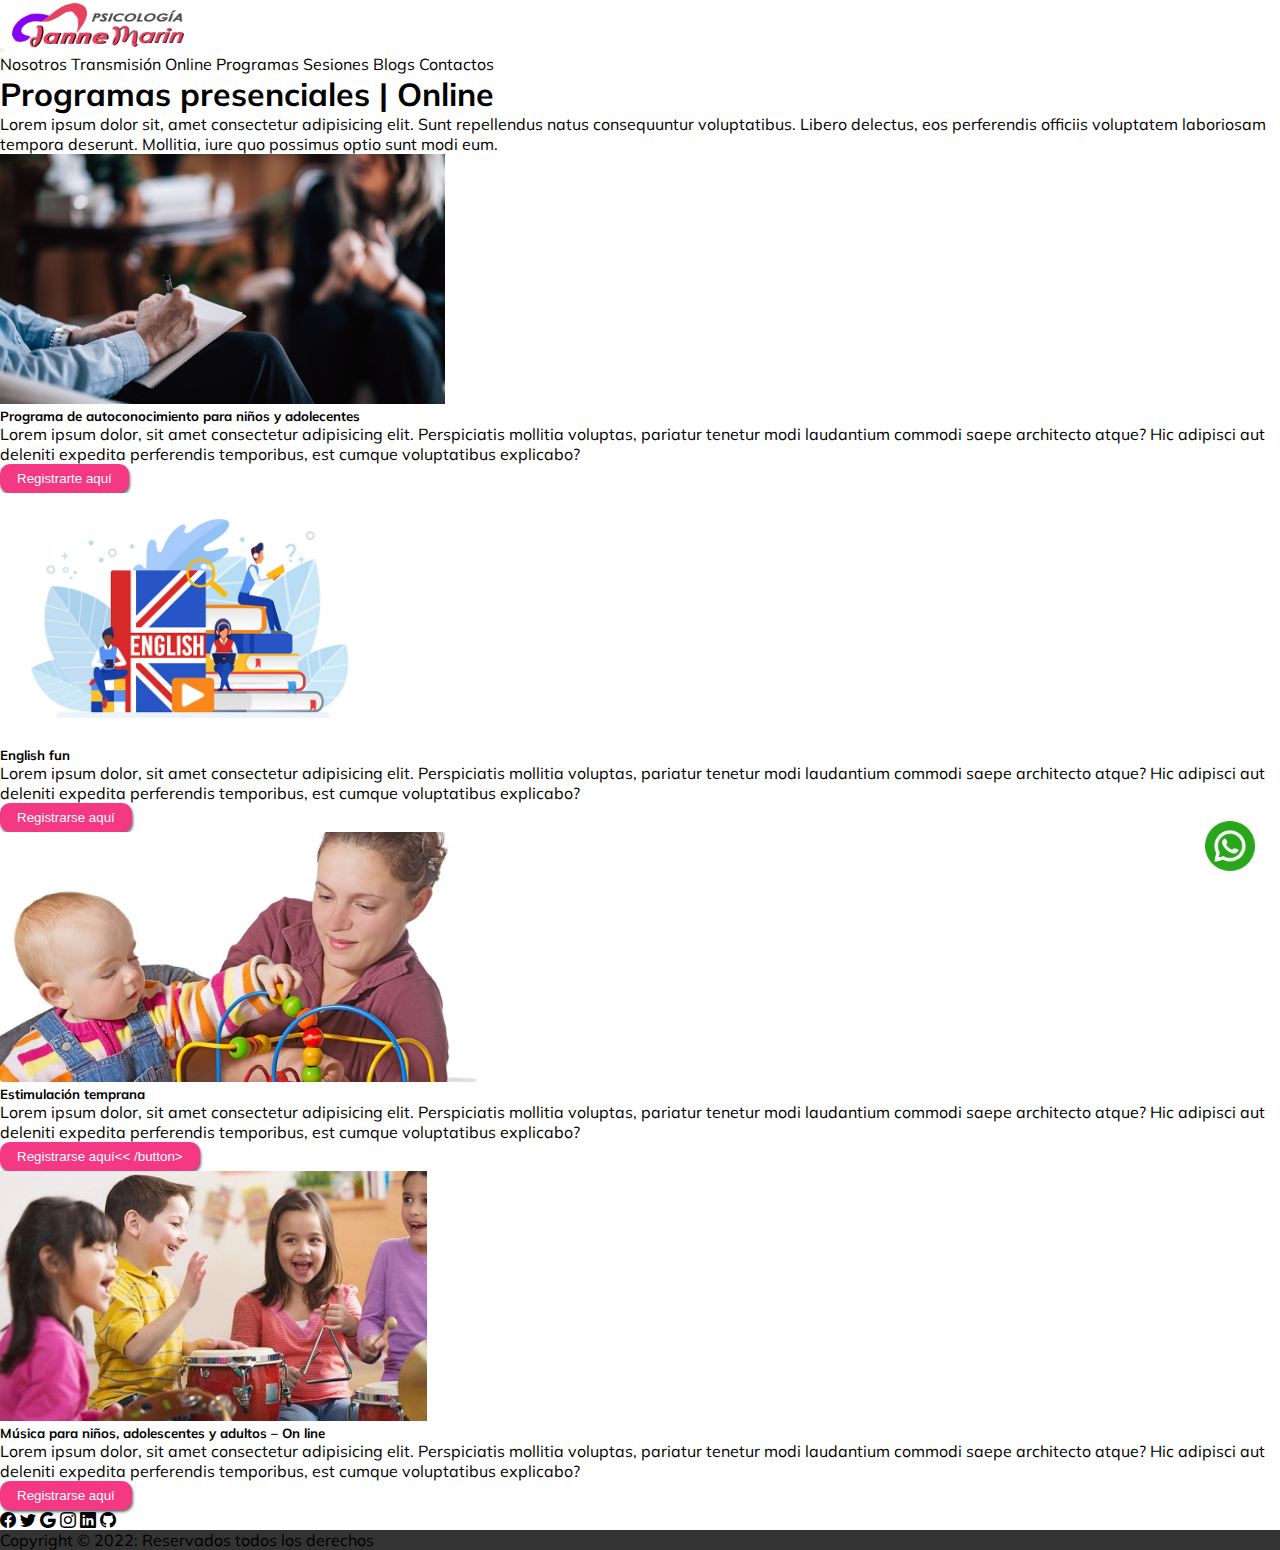
<file: pages/programas.html>
<!DOCTYPE html>
<html lang="en">

<head>
  <meta charset="UTF-8">
  <meta http-equiv="X-UA-Compatible" content="IE=edge">
  <meta name="viewport" content="width=device-width, initial-scale=1.0">
  <!-- CSS only -->
  <link href="https://cdn.jsdelivr.net/npm/bootstrap@5.2.0/dist/css/bootstrap.min.css" rel="stylesheet"
    integrity="sha384-gH2yIJqKdNHPEq0n4Mqa/HGKIhSkIHeL5AyhkYV8i59U5AR6csBvApHHNl/vI1Bx" crossorigin="anonymous">
  <link rel="stylesheet" href="../css/estilo.css">
  <link rel="preconnect" href="https://fonts.googleapis.com">
  <link rel="preconnect" href="https://fonts.gstatic.com" crossorigin>
  <link
    href="https://fonts.googleapis.com/css2?family=Gulzar&family=Mulish:ital,wght@0,200;0,300;0,400;0,800;1,400;1,600&display=swap"
    rel="stylesheet">
  <title>Psicología Holística</title>
</head>

<body>
  <!--Navegación-->
  <nav class="navbar navbar-expand-lg bg-light">
    <div class="container">
      <button class="navbar-toggler" type="button" data-bs-toggle="collapse" data-bs-target="#navbarTogglerDemo01"
        aria-controls="navbarTogglerDemo01" aria-expanded="false" aria-label="Toggle navigation">
        <span class="navbar-toggler-icon"></span> </button>

      <a class="navbar-brand" href="../index.html">
        <img src="../img/logo.png" alt="" width="30" height="50"></a>

      <div class="collapse navbar-collapse" id="navbarTogglerDemo01">
        <div class="navbar-nav d-flex">
          <a class="nav-link" aria-current="page" href="nosotros.html">Nosotros</a>
          <a class="nav-link" href="transmision.html">Transmisión Online</a>
          <a class="nav-link" href="programas.html">Programas</a>
          <a class="nav-link" href="sesiones.html">Sesiones</a>
          <a class="nav-link" href="blog.html">Blogs</a>
          <a class="nav-link" href="contactos.html">Contactos</a>
        </div>

      </div>
    </div>
  </nav>

  <!--Contenido de programas-->
  <section class="container-md mb-5">
    <div>
      <h1 class="fs-3 pt-4">Programas presenciales | Online</h1>
      <p class="fs-6">Lorem ipsum dolor sit, amet consectetur adipisicing elit. Sunt repellendus natus consequuntur
        voluptatibus. Libero delectus, eos perferendis officiis voluptatem laboriosam tempora deserunt. Mollitia, iure
        quo possimus optio sunt modi eum.</p>
    </div>
    <div class="row pt-4">
      <!--Programa 1-->
      <div class="col-md-12 col-lg-6 col-xl-4 mb-4">
        <div class="card mb-4 h-100">
          <img src="../img/terapia.jpg" class="card-img-top" height="250px" alt="Blog01">
          <div class="card-body">
            <h5 class="card-title">Programa de autoconocimiento para niños y adolecentes</h5>
            <p class="card-text">Lorem ipsum dolor, sit amet consectetur adipisicing elit. Perspiciatis mollitia
              voluptas, pariatur tenetur modi laudantium commodi saepe architecto atque? Hic adipisci aut deleniti
              expedita perferendis temporibus, est cumque voluptatibus explicabo?</p>
            <form action="#"><button class="button">Registrarte aquí</button></form>
          </div>
        </div>
      </div>
      <!--Programa 2-->
      <div class="col-md-12 col-lg-6 col-xl-4 mb-4">
        <div class="card mb-4 h-100">
          <img src="../img/english.jpg" class="card-img-top" height="250px" alt="Blog01">
          <div class="card-body">
            <h5 class="card-title">English fun</h5>
            <p class="card-text">Lorem ipsum dolor, sit amet consectetur adipisicing elit. Perspiciatis mollitia
              voluptas, pariatur tenetur modi laudantium commodi saepe architecto atque? Hic adipisci aut deleniti
              expedita perferendis temporibus, est cumque voluptatibus explicabo?</p>
            <form action="#"><button class="button">Registrarse aquí</button></form>
          </div>
        </div>
      </div>
      <!--Programa 3-->
      <div class="col-md-12 col-lg-6 col-xl-4 mb-4">
        <div class="card mb-4 h-100">
          <img src="../img/estimulacion.jpg" class="card-img-top" height="250px" alt="Blog01">
          <div class="card-body">
            <h5 class="card-title">Estimulación temprana</h5>
            <p class="card-text">Lorem ipsum dolor, sit amet consectetur adipisicing elit. Perspiciatis mollitia
              voluptas, pariatur tenetur modi laudantium commodi saepe architecto atque? Hic adipisci aut deleniti
              expedita perferendis temporibus, est cumque voluptatibus explicabo?</p>
            <form action="#"><button class="button">Registrarse aquí<< /button>
            </form>
          </div>
        </div>
      </div>
      <!--Programa 4-->
      <div class="col-md-12 col-lg-6 col-xl-4 mb-4">
        <div class="card mb-4 h-100">
          <img src="../img/musica_ninos.jpg" class="card-img-top" height="250px" alt="Blog01">
          <div class="card-body">
            <h5 class="card-title">Música para niños, adolescentes y adultos – On line </h5>
            <p class="card-text">Lorem ipsum dolor, sit amet consectetur adipisicing elit. Perspiciatis mollitia
              voluptas, pariatur tenetur modi laudantium commodi saepe architecto atque? Hic adipisci aut deleniti
              expedita perferendis temporibus, est cumque voluptatibus explicabo?</p>
            <form action="#"><button class="button">Registrarse aquí</button></form>
          </div>
        </div>
      </div>
    </div>
  </section>
  
  <!--Boton de Whatsapp-->
  <div id="whatsapp">
    <a href="https://web.whatsapp.com/" target="_blank"> <img src="../img/iconos/whatsapp.png" alt=""></a>
  </div>
  
  <!--Footer-->
  <footer class=" bd-dark text-center text-white bg-light">
    <!-- Grid container -->
    <div class="container pt-4 ">
      <!-- Section: Social media -->
      <section class="mb-4 ">
        <!-- Facebook -->
        <a class="btn btn-link btn-floating btn-lg text-dark m-1" href="#!" role="button"
          data-mdb-ripple-color="dark"><i class="bi bi-facebook"></i></a>

        <!-- Twitter -->
        <a class="btn btn-link btn-floating btn-lg text-dark m-1" href="#!" role="button"
          data-mdb-ripple-color="dark"><i class="bi bi-twitter"></i></a>

        <!-- Google -->
        <a class="btn btn-link btn-floating btn-lg text-dark m-1" href="#!" role="button"
          data-mdb-ripple-color="dark"><i class="bi bi-google"></i></a>

        <!-- Instagram -->
        <a class="btn btn-link btn-floating btn-lg text-dark m-1" href="#!" role="button"
          data-mdb-ripple-color="dark"><i class="bi bi-instagram"></i></a>

        <!-- Linkedin -->
        <a class="btn btn-link btn-floating btn-lg text-dark m-1" href="#!" role="button"
          data-mdb-ripple-color="dark"><i class="bi bi-linkedin"></i></a>
        <!-- Github -->
        <a class="btn btn-link btn-floating btn-lg text-dark m-1" href="#!" role="button"
          data-mdb-ripple-color="dark"><i class="bi bi-github"></i></a>
      </section>
      <!-- Section: Social media -->
    </div>
    <!-- Grid container -->

    <!-- Copyright -->
    <div class="text-center text-white p-3" style="background-color: rgba(0, 0, 0, 0.8);">
      Copyright © 2022:
      <a class="text-white" href="#">Reservados todos los derechos</a>
    </div>
    <!-- Copyright -->
  </footer>

  <script src="https://cdn.jsdelivr.net/npm/bootstrap@5.2.0/dist/js/bootstrap.bundle.min.js"
    integrity="sha384-A3rJD856KowSb7dwlZdYEkO39Gagi7vIsF0jrRAoQmDKKtQBHUuLZ9AsSv4jD4Xa"
    crossorigin="anonymous"></script>

  <script>
    AOS.init();
  </script>
</body>

</html>
</file>
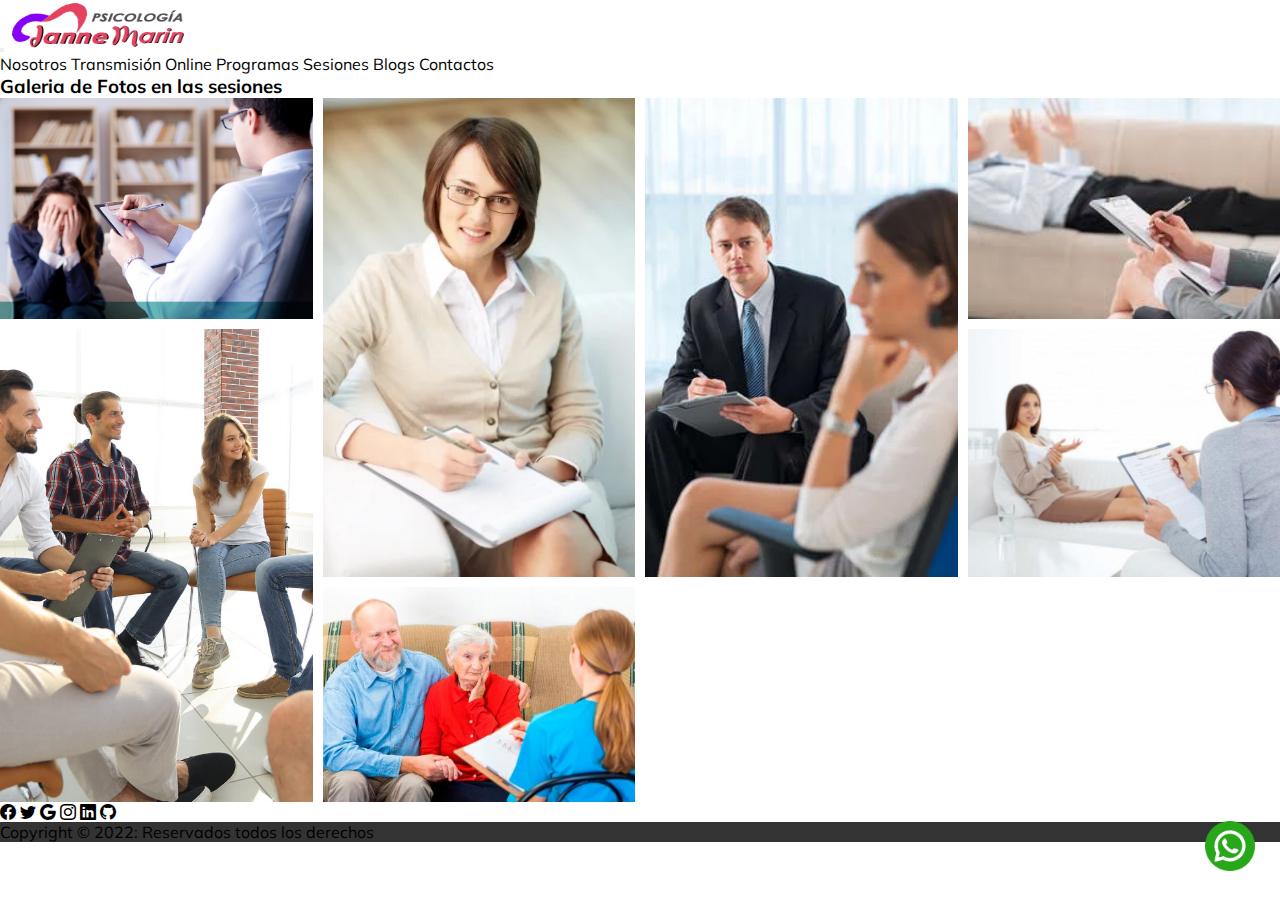
<file: pages/sesiones.html>
<!DOCTYPE html>
<html lang="en">

<head>
  <meta charset="UTF-8">
  <meta http-equiv="X-UA-Compatible" content="IE=edge">
  <meta name="viewport" content="width=device-width, initial-scale=1.0">
  <!-- CSS only -->
  <link href="https://cdn.jsdelivr.net/npm/bootstrap@5.2.0/dist/css/bootstrap.min.css" rel="stylesheet"
    integrity="sha384-gH2yIJqKdNHPEq0n4Mqa/HGKIhSkIHeL5AyhkYV8i59U5AR6csBvApHHNl/vI1Bx" crossorigin="anonymous">
  <link rel="stylesheet" href="../css/estilo.css">
  <link rel="preconnect" href="https://fonts.googleapis.com">
  <link rel="preconnect" href="https://fonts.gstatic.com" crossorigin>
  <link
    href="https://fonts.googleapis.com/css2?family=Gulzar&family=Mulish:ital,wght@0,200;0,300;0,400;0,800;1,400;1,600&display=swap"
    rel="stylesheet">
  <title>Psicología Holística</title>
</head>

<body>
  <!--Navegación-->
  <nav class="navbar navbar-expand-lg bg-light">
    <div class="container">
      <button class="navbar-toggler" type="button" data-bs-toggle="collapse" data-bs-target="#navbarTogglerDemo01"
        aria-controls="navbarTogglerDemo01" aria-expanded="false" aria-label="Toggle navigation">
        <span class="navbar-toggler-icon"></span> </button>

      <a class="navbar-brand" href="../index.html">
        <img src="../img/logo.png" alt="" width="30" height="50"></a>

      <div class="collapse navbar-collapse" id="navbarTogglerDemo01">
        <div class="navbar-nav d-flex">
          <a class="nav-link" aria-current="page" href="nosotros.html">Nosotros</a>
          <a class="nav-link" href="transmision.html">Transmisión Online</a>
          <a class="nav-link" href="programas.html">Programas</a>
          <a class="nav-link" href="sesiones.html">Sesiones</a>
          <a class="nav-link" href="blog.html">Blogs</a>
          <a class="nav-link" href="contactos.html">Contactos</a>
        </div>

      </div>
    </div>
  </nav>

  <!--Secciones de grilla-->
  <main id="sesiones">
    <section class="container-md py-5">
      <!---->
      <h3>Galeria de Fotos en las sesiones</h3>
      <div class="sesioness grilla">
        <div class="galeria_foto foto1"><img src="../img/galeria/01.jpg" alt=""></div>
        <div class="galeria_foto foto2"><img src="../img/galeria/02.jpg" alt=""></div>
        <div class="galeria_foto foto3"><img src="../img/galeria/03.jpg" alt=""></div>
        <div class="galeria_foto foto4"><img src="../img/galeria/04.jpg" alt=""></div>
        <div class="galeria_foto foto5"><img src="../img/galeria/05.jpg" alt=""></div>
        <div class="galeria_foto foto6"><img src="../img/galeria/06.jpg" alt=""></div>
        <div class="galeria_foto foto7"><img src="../img/galeria/07.jpg" alt=""></div>

      </div>
    </section>
  </main>

  <!--Boton de Whatsapp-->
  <div id="whatsapp">
    <a href="https://web.whatsapp.com/" target="_blank"> <img src="../img/iconos/whatsapp.png" alt=""></a>
  </div>

  <!--Footer-->
  <footer class=" bd-dark text-center text-white bg-light">
    <!-- Grid container -->
    <div class="container pt-4 ">
      <!-- Section: Social media -->
      <section class="mb-4 ">
        <!-- Facebook -->
        <a class="btn btn-link btn-floating btn-lg text-dark m-1" href="#!" role="button"
          data-mdb-ripple-color="dark"><i class="bi bi-facebook"></i></a>

        <!-- Twitter -->
        <a class="btn btn-link btn-floating btn-lg text-dark m-1" href="#!" role="button"
          data-mdb-ripple-color="dark"><i class="bi bi-twitter"></i></a>

        <!-- Google -->
        <a class="btn btn-link btn-floating btn-lg text-dark m-1" href="#!" role="button"
          data-mdb-ripple-color="dark"><i class="bi bi-google"></i></a>

        <!-- Instagram -->
        <a class="btn btn-link btn-floating btn-lg text-dark m-1" href="#!" role="button"
          data-mdb-ripple-color="dark"><i class="bi bi-instagram"></i></a>

        <!-- Linkedin -->
        <a class="btn btn-link btn-floating btn-lg text-dark m-1" href="#!" role="button"
          data-mdb-ripple-color="dark"><i class="bi bi-linkedin"></i></a>
        <!-- Github -->
        <a class="btn btn-link btn-floating btn-lg text-dark m-1" href="#!" role="button"
          data-mdb-ripple-color="dark"><i class="bi bi-github"></i></a>
      </section>
      <!-- Section: Social media -->
    </div>
    <!-- Grid container -->

    <!-- Copyright -->
    <div class="text-center text-white p-3" style="background-color: rgba(0, 0, 0, 0.8);">
      Copyright © 2022:
      <a class="text-white" href="#">Reservados todos los derechos</a>
    </div>
    <!-- Copyright -->
  </footer>

  <script src="https://cdn.jsdelivr.net/npm/bootstrap@5.2.0/dist/js/bootstrap.bundle.min.js"
    integrity="sha384-A3rJD856KowSb7dwlZdYEkO39Gagi7vIsF0jrRAoQmDKKtQBHUuLZ9AsSv4jD4Xa"
    crossorigin="anonymous"></script>

  <script>
    AOS.init();
  </script>

</body>

</html>
</file>
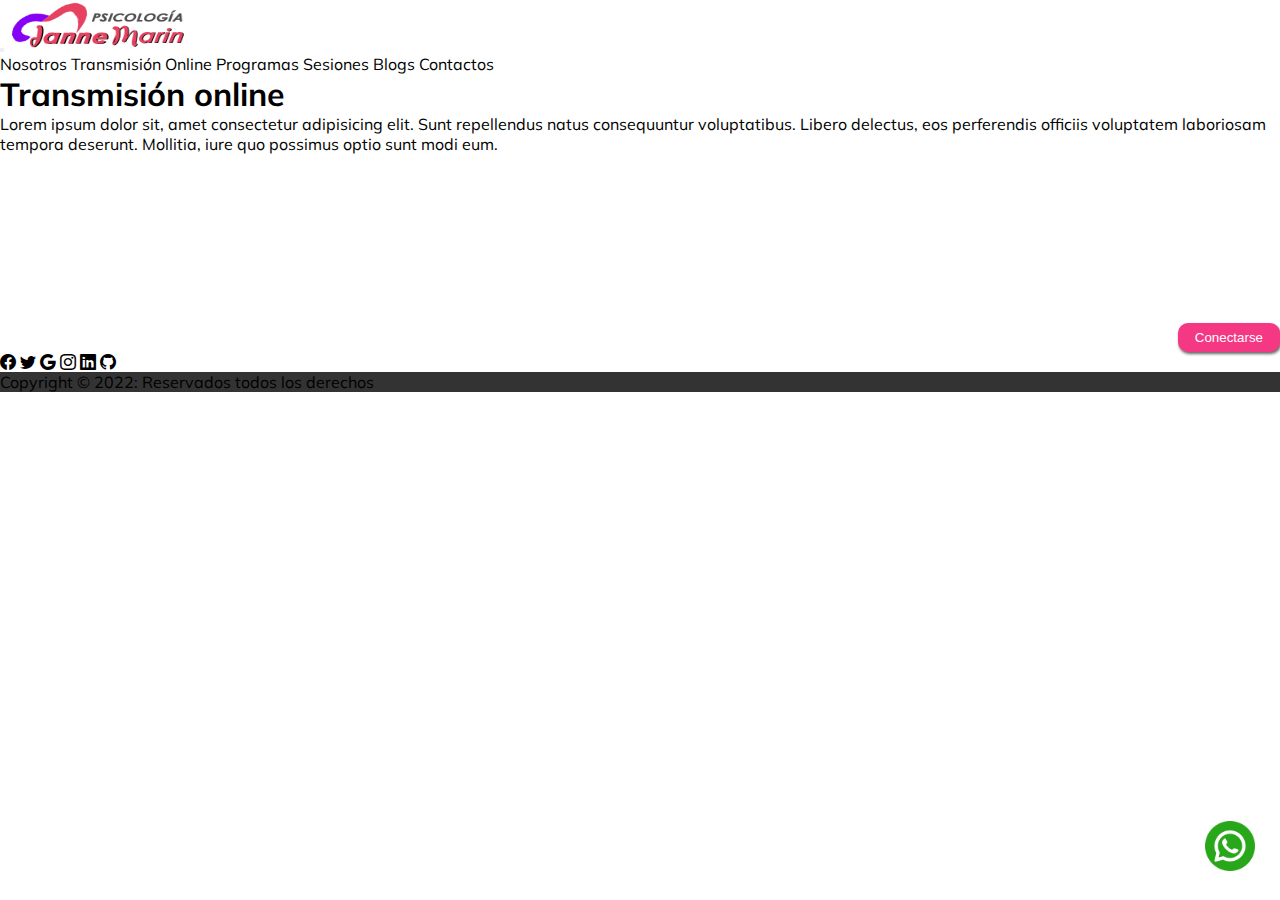
<file: pages/transmision.html>
<!DOCTYPE html>
<html lang="en">

<head>
  <meta charset="UTF-8">
  <meta http-equiv="X-UA-Compatible" content="IE=edge">
  <meta name="viewport" content="width=device-width, initial-scale=1.0">
  <!-- CSS only -->
  <link href="https://cdn.jsdelivr.net/npm/bootstrap@5.2.0/dist/css/bootstrap.min.css" rel="stylesheet"
    integrity="sha384-gH2yIJqKdNHPEq0n4Mqa/HGKIhSkIHeL5AyhkYV8i59U5AR6csBvApHHNl/vI1Bx" crossorigin="anonymous">
  <link rel="stylesheet" href="../css/estilo.css">
  <link rel="preconnect" href="https://fonts.googleapis.com">
  <link rel="preconnect" href="https://fonts.gstatic.com" crossorigin>
  <link
    href="https://fonts.googleapis.com/css2?family=Gulzar&family=Mulish:ital,wght@0,200;0,300;0,400;0,800;1,400;1,600&display=swap"
    rel="stylesheet">
  <title>Psicología Holística</title>
</head>

<body>
  <!--Navegación-->
  <nav class="navbar navbar-expand-lg bg-light">
    <div class="container">
      <button class="navbar-toggler" type="button" data-bs-toggle="collapse" data-bs-target="#navbarTogglerDemo01"
        aria-controls="navbarTogglerDemo01" aria-expanded="false" aria-label="Toggle navigation">
        <span class="navbar-toggler-icon"></span> </button>

      <a class="navbar-brand" href="../index.html">
        <img src="../img/logo.png" alt="Logo" width="30" height="50"></a>

      <div class="collapse navbar-collapse" id="navbarTogglerDemo01">
        <div class="navbar-nav d-flex">
          <a class="nav-link" aria-current="page" href="nosotros.html">Nosotros</a>
          <a class="nav-link" href="transmision.html">Transmisión Online</a>
          <a class="nav-link" href="programas.html">Programas</a>
          <a class="nav-link" href="sesiones.html">Sesiones</a>
          <a class="nav-link" href="blog.html">Blogs</a>
          <a class="nav-link" href="contactos.html">Contactos</a>
        </div>

      </div>
    </div>
  </nav>

  <!--Transmisión-->
  <section class="container-md mb-5">
    <div>
      <h1 class="fs-3 pt-4">Transmisión online</h1>
      <p>Lorem ipsum dolor sit, amet consectetur adipisicing elit. Sunt repellendus natus consequuntur voluptatibus.
        Libero delectus, eos perferendis officiis voluptatem laboriosam tempora deserunt. Mollitia, iure quo possimus
        optio sunt modi eum.</p>
    </div>
    <div class="ratio ratio-16x9">
      <iframe src="https://www.youtube.com/embed/ROax8vdhuEQ"
        title="V. Completa. Todo lo que siempre quisiste preguntar a un psicólogo. Roberto Colom, psicólogo"
        frameborder="0" allow="accelerometer; autoplay; clipboard-write; encrypted-media; gyroscope; picture-in-picture"
        allowfullscreen></iframe>
    </div>
    <div class="transmitir_boton">
      <button class="button">Conectarse</button>
    </div>
  </section>

  <!--Boton de Whatsapp-->
  <div id="whatsapp">
    <a href="https://web.whatsapp.com/" target="_blank"> <img src="../img/iconos/whatsapp.png" alt=""></a>
  </div>

  <!--Footer-->
  <footer class=" bd-dark text-center text-white bg-light">
    <!-- Grid container -->
    <div class="container pt-4 ">
      <!-- Section: Social media -->
      <section class="mb-4 ">
        <!-- Facebook -->
        <a class="btn btn-link btn-floating btn-lg text-dark m-1" href="#!" role="button"
          data-mdb-ripple-color="dark"><i class="bi bi-facebook"></i></a>

        <!-- Twitter -->
        <a class="btn btn-link btn-floating btn-lg text-dark m-1" href="#!" role="button"
          data-mdb-ripple-color="dark"><i class="bi bi-twitter"></i></a>

        <!-- Google -->
        <a class="btn btn-link btn-floating btn-lg text-dark m-1" href="#!" role="button"
          data-mdb-ripple-color="dark"><i class="bi bi-google"></i></a>

        <!-- Instagram -->
        <a class="btn btn-link btn-floating btn-lg text-dark m-1" href="#!" role="button"
          data-mdb-ripple-color="dark"><i class="bi bi-instagram"></i></a>

        <!-- Linkedin -->
        <a class="btn btn-link btn-floating btn-lg text-dark m-1" href="#!" role="button"
          data-mdb-ripple-color="dark"><i class="bi bi-linkedin"></i></a>
        <!-- Github -->
        <a class="btn btn-link btn-floating btn-lg text-dark m-1" href="#!" role="button"
          data-mdb-ripple-color="dark"><i class="bi bi-github"></i></a>
      </section>
      <!-- Section: Social media -->
    </div>
    <!-- Grid container -->

    <!-- Copyright -->
    <div class="text-center text-white p-3" style="background-color: rgba(0, 0, 0, 0.8);">
      Copyright © 2022:
      <a class="text-white" href="#">Reservados todos los derechos</a>
    </div>
    <!-- Copyright -->
  </footer>

  <script src="https://cdn.jsdelivr.net/npm/bootstrap@5.2.0/dist/js/bootstrap.bundle.min.js"
    integrity="sha384-A3rJD856KowSb7dwlZdYEkO39Gagi7vIsF0jrRAoQmDKKtQBHUuLZ9AsSv4jD4Xa"
    crossorigin="anonymous"></script>

  <script>
    AOS.init();
  </script>

</body>

</html>
</file>
<file: css/estilo.css>
@import url("https://cdn.jsdelivr.net/npm/bootstrap-icons@1.9.1/font/bootstrap-icons.css");

/*Variables*/

/*Reseteo*/
*{
    margin: 0;
    padding: 0;
    text-decoration: none;
}

/*Alinear el Navbar hacia el lado derecho*/
.navbar-collapse {
    flex-grow: 0;
}
.navbar-nav a:hover{
    color: rgb(245, 56, 132);
}
a:active{
    color: rgb(245, 56, 132);
}

/*Aplicar a imagen del carousel*/
.carousel-inner img{
    height: 60vh;
    filter : brightness(30%);
    object-fit: cover;

}

/*Link de Hover*/
a{color: black;}
a:hover{ color: rgb(245, 56, 132);}
/*Estilos Base*/
body{
    overflow-x: hidden; /*ocultar textos que sobresale*/
    font-family: 'Mulish', sans-serif;
}

/*Color a Botones*/
.button{
    background-color:rgb(245, 56, 132);
    border: 2px solid rgb(245, 56, 132);
    color: white;
    padding: 5px 15px;
    border-radius: 10px;
    
    box-shadow: 1px 2px 3px rgba(0, 0, 0, 0.6);
    display: inline-block;
}
.button:hover{
    background-color: rgb(245, 7, 102); /*color de boton */
}

/*Color de controles de formulario*/
input,textarea{
    background: rgba(255,255, 255, 0.05);
    padding: 10px 10px;
    border-radius: 10px;  /*no esta cambiando*/
    border: 2px solid rgb(245, 56, 132);
}

.sombras{
    box-shadow: rgba(60, 64, 67, 0.3) 0px 1px 2px 0px,
    rgba(60, 64, 67, 0.15) 0px 1px 3px 1px;
}

/*Imagen en el Navbar*/
nav img{
    width: 180px;
}

/*whatsapp*/
#whatsapp{
    display:inline-block;
    position: fixed ;
    bottom: 25px;
    right: 25px;
    width: 50px;
}
#whatsapp img{
    width: 100%;
}

/*Contactos*/
#contactos .contenedor{
    text-align: center;
    padding: 20px 20px;
}
#contactos h3{
    margin-bottom: 20px;
    
}
#contactos form{
    width: 80%;
    max-width: 400px;
    margin: 20px auto;
    text-align: center;
}

#contactos input, 
#contactos textarea{
    width: 100%;
    margin: 10px 0;
}

/*Botton transmitir*/
.transmitir_boton{
    grid-column: 1/9;
    text-align:end ;
    margin-top: 15px;
}

/*galeria*/
.grilla{
    display: grid;
    grid-template-columns: auto;
    grid-row: auto;
     grid-template-areas: "f1 "
                          "f2"
                          "f3"
                          "f4"
                          "f5"
                          "f6"
                          "f7";

}

#sesiones .sesioness{
    gap: 10px;
    
}

#sesiones img{
    width: 100%;
    height: 100%;
    object-fit: cover;
    
}
.galeria_foto{
    position: relative;
    cursor: pointer;
    overflow: hidden;

}
.galeria_foto::before{
    content:"ver";
    position:absolute;
    top: 0px;
    bottom: 0px;
    left: 0px;
    right: 0px;
    background-color: #f34099a6;
    color: white;
    display: flex;
    align-items: center;
    justify-content: center;
    transform: translate(100%);
    transition: transform .4s ;
}
.galeria_foto:hover::before{
    transform: translate(0);
}


/*Estilo de tablets pequeñas*/
@media screen and (min-width: 620px){
    
    #contactos .cuadros{
        display: grid;
        grid-template-columns: 1fr 1fr ;
    }
    #contactos .cuadros div:nth-last-child(1){ /*El ultimo de la grilla*/
        grid-column: 1/3;
        grid-row: 2;
    }
    
    /*Galeria de fotos*/
    .grilla{
       grid-template-columns: auto auto;
        grid-template-areas: "f1 f2"
                             "f3 f2"
                             "f3 f6"
                             "f7 f8";
    
    }
    .foto4{
        grid-area: f2;
    
    }
    .foto5{
        grid-area: f3;
    
    }
} 

@media screen and (max-width: 768px){
    #introduccion{
        width: 90% !important;
    }
    #blogger{
        width: 90% !important;
    }
}


/*tables largas y laptop*/
@media screen and (min-width: 960px){
        
    #contactos .cuadros{
        display: grid;
        grid-template-columns: 1fr 1fr 1fr ;
    }
    #contactos .cuadros div:nth-last-child(1){
        grid-column: 3;
        grid-row: 1;
    }
    .grilla{
        grid-template-columns: auto auto;
        grid-template-areas: "f1 f2 f3"
                              "f4 f2 f3"
                              "f5 f6 f7"
                              "f5 f8 f9"
                              "f10 f12 f13";
     
     }
     .foto4{
         grid-area: f2;
     
     }
     .foto5{
         grid-area: f3;
     
     }
     .foto7{
        grid-area: f5;
    
    }
    
}

/*Estilos para destop*/
@media screen and (min-width: 1200px){
    .contenedor{
            max-width: 1200px; /*1400 para diseño programa de diseño*/
            margin: auto;
            
    }  
    
    .grilla{
        grid-template-columns: auto auto;
        grid-template-areas: "f1 f2 f3 f4"
                             "f5 f2 f3 f8"
                             "f5 f10 f11 f12"
                            ;
     
     }
     .foto4{
        grid-area: f2;
    
    }
    .foto5{
        grid-area: f3;
    
    }
    .foto7{
        grid-area: f5;
    
    }
    .foto3{
        grid-area: f4;
    
    }
}
</file>
